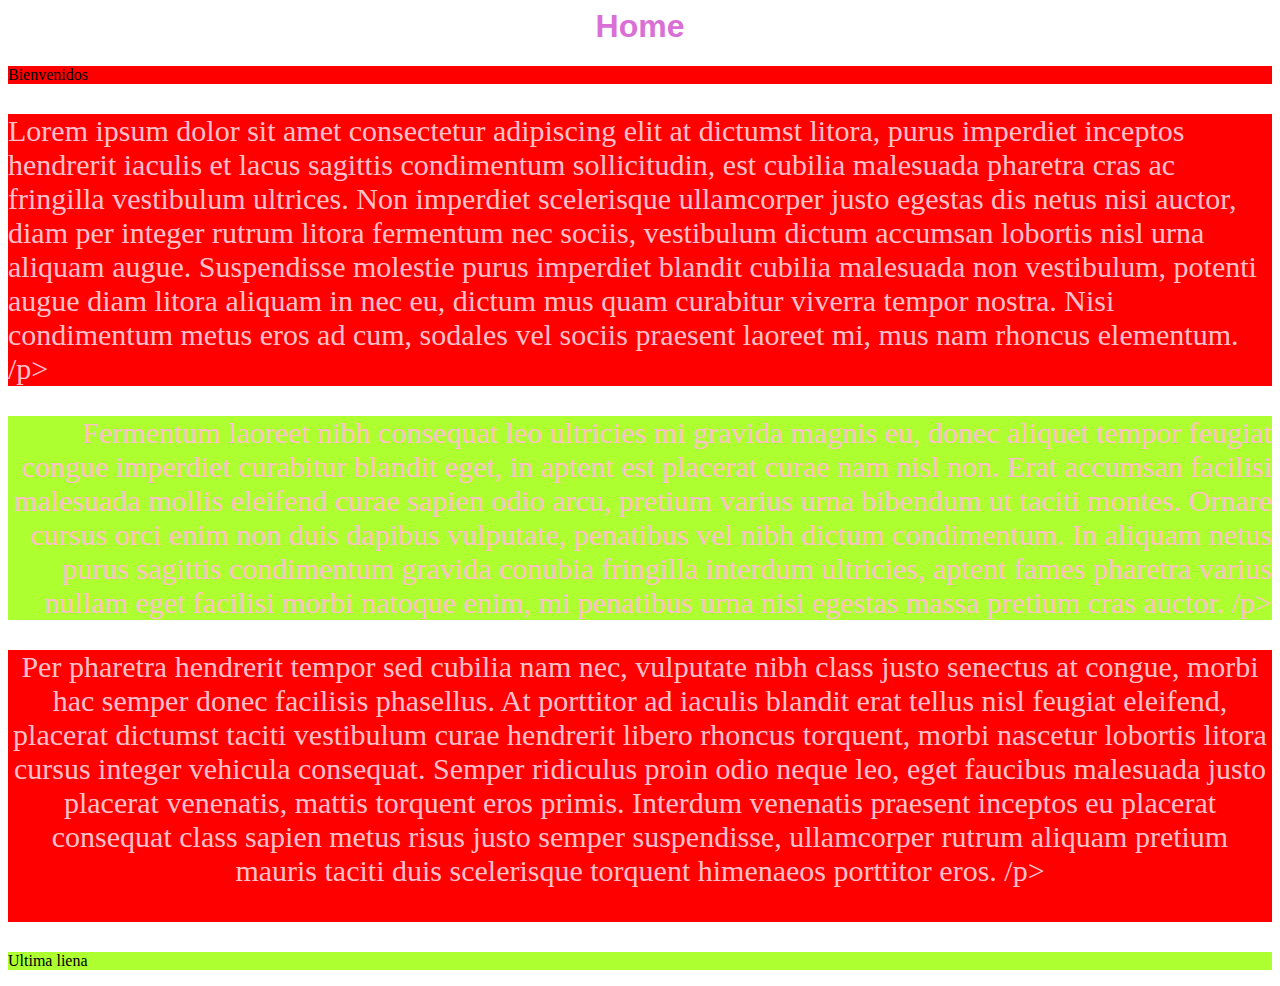
<file: src/main/resources/static/index.html>
<html>
    <head>
        <title>Tienda en Linea</title>
        <meta charset="UTF-8">
        <meta name="viewport" content="width=device-width, initial-scale=1.0">
        <link href="css/estilos.css" rel="stylesheet" type="text/css"/>
    </head>
    <body>
        <div>
            <h1 id="tituloprincipal" style= "text-align: center ">Home </h1> 
            <p> Bienvenidos</p>
            
        </div>
      
        <p class="parrafoSecundario" style= "text-align: left;">Lorem ipsum dolor sit amet consectetur adipiscing elit at dictumst litora, purus imperdiet inceptos hendrerit iaculis et lacus sagittis condimentum sollicitudin, est cubilia malesuada pharetra cras ac fringilla vestibulum ultrices. Non imperdiet scelerisque ullamcorper justo egestas dis netus nisi auctor, diam per integer rutrum litora fermentum nec sociis, vestibulum dictum accumsan lobortis nisl urna aliquam augue. Suspendisse molestie purus imperdiet blandit cubilia malesuada non vestibulum, potenti augue diam litora aliquam in nec eu, dictum mus quam curabitur viverra tempor nostra. Nisi condimentum metus eros ad cum, sodales vel sociis praesent laoreet mi, mus nam rhoncus elementum. /p>
        <p class="parrafoSecundario" style= "text-align:right;">Fermentum laoreet nibh consequat leo ultricies mi gravida magnis eu, donec aliquet tempor feugiat congue imperdiet curabitur blandit eget, in aptent est placerat curae nam nisl non. Erat accumsan facilisi malesuada mollis eleifend curae sapien odio arcu, pretium varius urna bibendum ut taciti montes. Ornare cursus orci enim non duis dapibus vulputate, penatibus vel nibh dictum condimentum. In aliquam netus purus sagittis condimentum gravida conubia fringilla interdum ultricies, aptent fames pharetra varius nullam eget facilisi morbi natoque enim, mi penatibus urna nisi egestas massa pretium cras auctor. /p>
        <p class="parrafoSecundario" style= "text-align: center;">Per pharetra hendrerit tempor sed cubilia nam nec, vulputate nibh class justo senectus at congue, morbi hac semper donec facilisis phasellus. At porttitor ad iaculis blandit erat tellus nisl feugiat eleifend, placerat dictumst taciti vestibulum curae hendrerit libero rhoncus torquent, morbi nascetur lobortis litora cursus integer vehicula consequat. Semper ridiculus proin odio neque leo, eget faucibus malesuada justo placerat venenatis, mattis torquent eros primis. Interdum venenatis praesent inceptos eu placerat consequat class sapien metus risus justo semper suspendisse, ullamcorper rutrum aliquam pretium mauris taciti duis scelerisque torquent himenaeos porttitor eros. /p>
        <br/>
        <br/>
        
        <p>Ultima liena</p>
    </body>
</html>
</file>
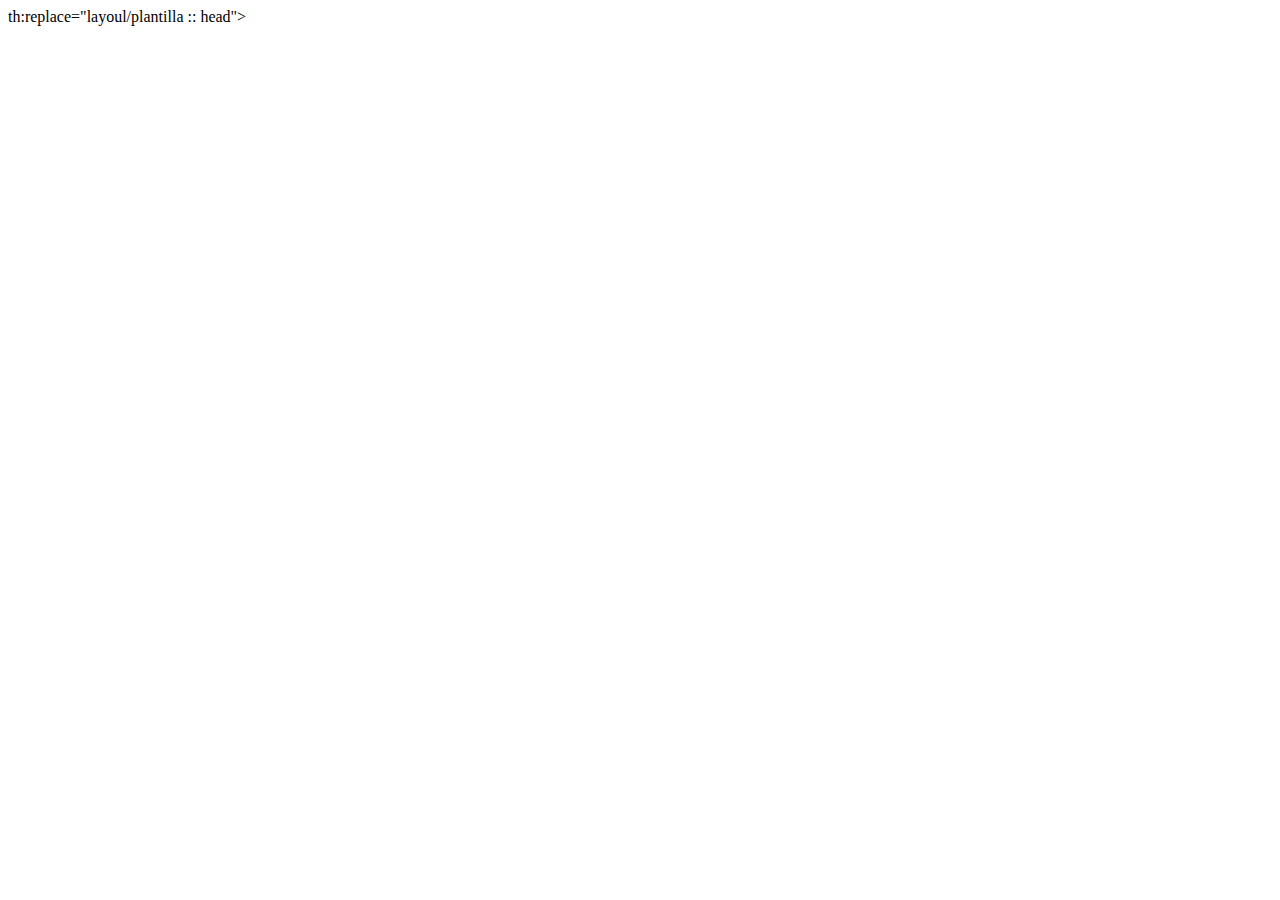
<file: src/main/resources/templates/index.html>
<!DOCTYPE html>
        <html>
            <head>th:replace="layoul/plantilla :: head">
               
            </head>
            <body>
                <header th: replace+"layout/plantilla::header>
            <body>
</html>
</file>
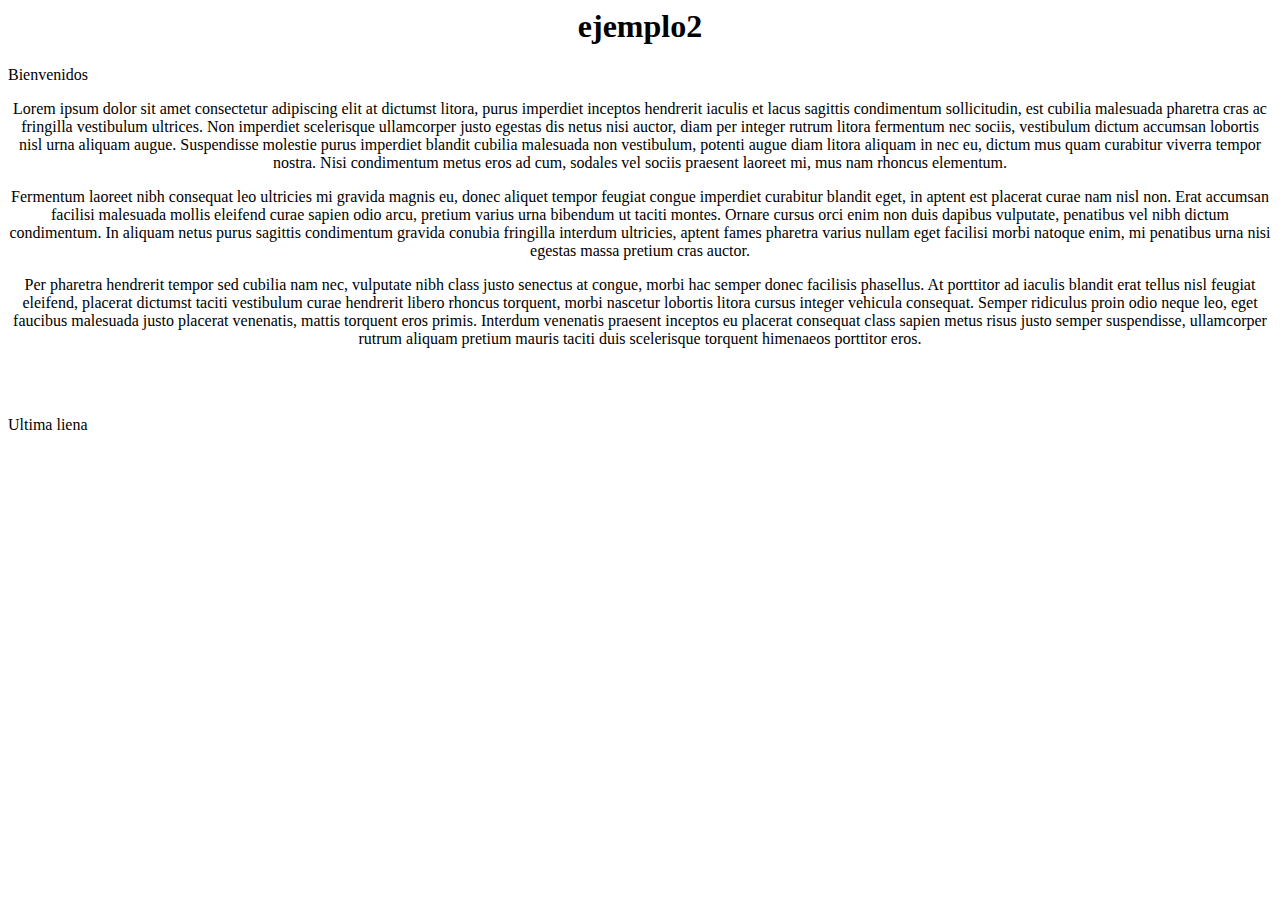
<file: src/main/resources/static/ejemplo2.html>
<html>
    <head>
        <title>Tienda en Linea</title>
        <meta charset="UTF-8">
        <meta name="viewport" content="width=device-width, initial-scale=1.0">
    </head>
    <body>
        <div>
            <h1 style= "text-align:center">ejemplo2 </h1> 
            <p> Bienvenidos</p>
            
        </div>
        <!-- comment -->
         <div style= "text-align: center;">
             
             <p> Lorem ipsum dolor sit amet consectetur adipiscing elit at dictumst litora, purus imperdiet inceptos hendrerit iaculis et lacus sagittis condimentum sollicitudin, est cubilia malesuada pharetra cras ac fringilla vestibulum ultrices. Non imperdiet scelerisque ullamcorper justo egestas dis netus nisi auctor, diam per integer rutrum litora fermentum nec sociis, vestibulum dictum accumsan lobortis nisl urna aliquam augue. Suspendisse molestie purus imperdiet blandit cubilia malesuada non vestibulum, potenti augue diam litora aliquam in nec eu, dictum mus quam curabitur viverra tempor nostra. Nisi condimentum metus eros ad cum, sodales vel sociis praesent laoreet mi, mus nam rhoncus elementum. </p>
             <p> Fermentum laoreet nibh consequat leo ultricies mi gravida magnis eu, donec aliquet tempor feugiat congue imperdiet curabitur blandit eget, in aptent est placerat curae nam nisl non. Erat accumsan facilisi malesuada mollis eleifend curae sapien odio arcu, pretium varius urna bibendum ut taciti montes. Ornare cursus orci enim non duis dapibus vulputate, penatibus vel nibh dictum condimentum. In aliquam netus purus sagittis condimentum gravida conubia fringilla interdum ultricies, aptent fames pharetra varius nullam eget facilisi morbi natoque enim, mi penatibus urna nisi egestas massa pretium cras auctor. </p>
             <p> Per pharetra hendrerit tempor sed cubilia nam nec, vulputate nibh class justo senectus at congue, morbi hac semper donec facilisis phasellus. At porttitor ad iaculis blandit erat tellus nisl feugiat eleifend, placerat dictumst taciti vestibulum curae hendrerit libero rhoncus torquent, morbi nascetur lobortis litora cursus integer vehicula consequat. Semper ridiculus proin odio neque leo, eget faucibus malesuada justo placerat venenatis, mattis torquent eros primis. Interdum venenatis praesent inceptos eu placerat consequat class sapien metus risus justo semper suspendisse, ullamcorper rutrum aliquam pretium mauris taciti duis scelerisque torquent himenaeos porttitor eros. </p>
        </div>
          
          <br/>
          <br/>
        
        <p>Ultima liena</p>
    </body>
</html>
</file>
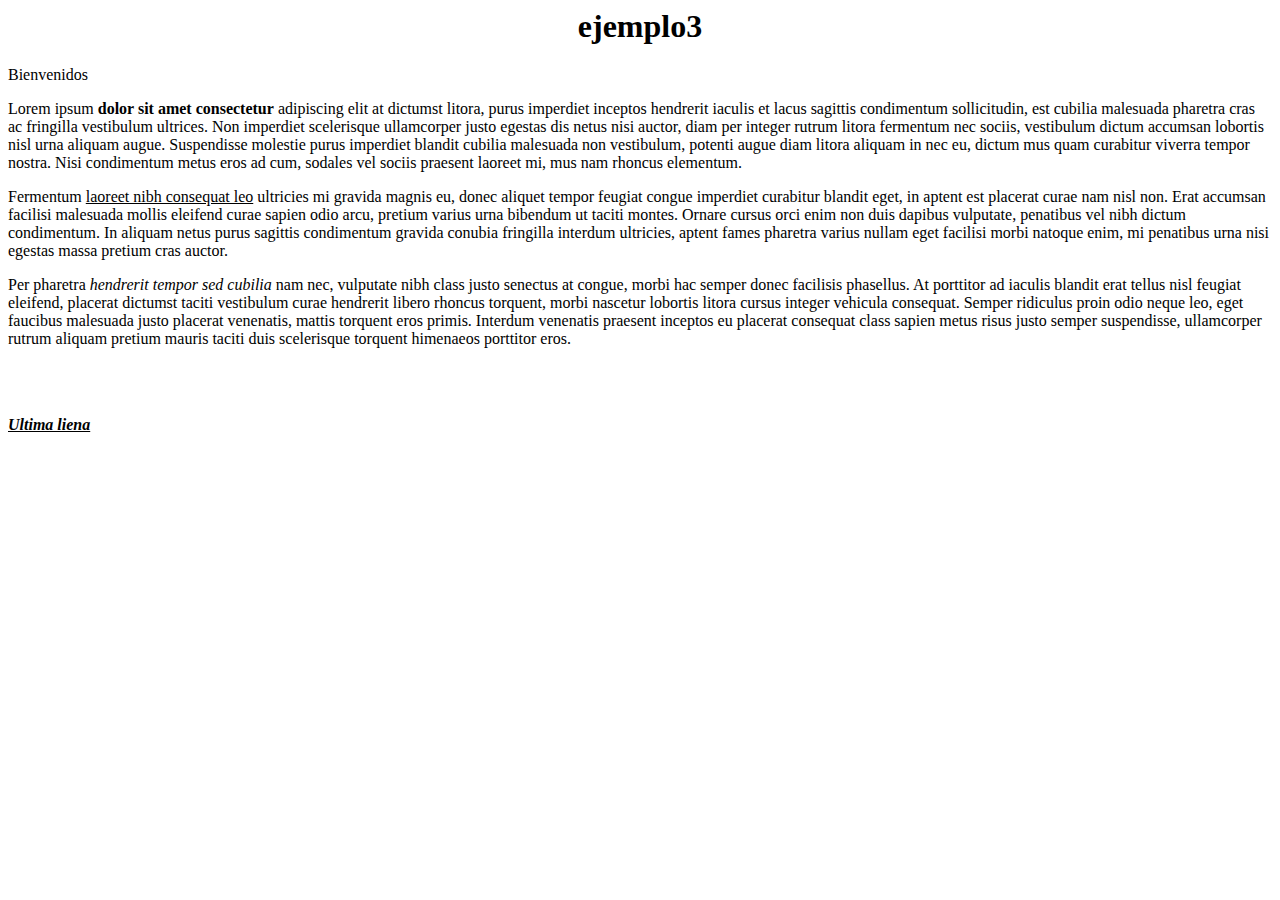
<file: src/main/resources/static/ejemplo3.html>
<html>
    <head>
        <title>Tienda en Linea</title>
        <meta charset="UTF-8">
        <meta name="viewport" content="width=device-width, initial-scale=1.0">
    </head>
    <body>
        <div>
            <h1 style= "text-align:center">ejemplo3 </h1> 
            <p> Bienvenidos</p>
            
        </div>
        <!-- comment -->
         <div>
             
             <p> Lorem ipsum <strong> dolor sit amet consectetur</strong> adipiscing elit at dictumst litora, purus imperdiet inceptos hendrerit iaculis et lacus sagittis condimentum sollicitudin, est cubilia malesuada pharetra cras ac fringilla vestibulum ultrices. Non imperdiet scelerisque ullamcorper justo egestas dis netus nisi auctor, diam per integer rutrum litora fermentum nec sociis, vestibulum dictum accumsan lobortis nisl urna aliquam augue. Suspendisse molestie purus imperdiet blandit cubilia malesuada non vestibulum, potenti augue diam litora aliquam in nec eu, dictum mus quam curabitur viverra tempor nostra. Nisi condimentum metus eros ad cum, sodales vel sociis praesent laoreet mi, mus nam rhoncus elementum. </p>
             <p> Fermentum <u>laoreet nibh consequat leo</u> ultricies mi gravida magnis eu, donec aliquet tempor feugiat congue imperdiet curabitur blandit eget, in aptent est placerat curae nam nisl non. Erat accumsan facilisi malesuada mollis eleifend curae sapien odio arcu, pretium varius urna bibendum ut taciti montes. Ornare cursus orci enim non duis dapibus vulputate, penatibus vel nibh dictum condimentum. In aliquam netus purus sagittis condimentum gravida conubia fringilla interdum ultricies, aptent fames pharetra varius nullam eget facilisi morbi natoque enim, mi penatibus urna nisi egestas massa pretium cras auctor. </p>
             <p> Per pharetra <i>hendrerit tempor sed cubilia</i> nam nec, vulputate nibh class justo senectus at congue, morbi hac semper donec facilisis phasellus. At porttitor ad iaculis blandit erat tellus nisl feugiat eleifend, placerat dictumst taciti vestibulum curae hendrerit libero rhoncus torquent, morbi nascetur lobortis litora cursus integer vehicula consequat. Semper ridiculus proin odio neque leo, eget faucibus malesuada justo placerat venenatis, mattis torquent eros primis. Interdum venenatis praesent inceptos eu placerat consequat class sapien metus risus justo semper suspendisse, ullamcorper rutrum aliquam pretium mauris taciti duis scelerisque torquent himenaeos porttitor eros. </p>
        </div>
          
          <br/>
          <br/>
        
          <p><strong><u><i>Ultima liena</i><u/> </strong></p>
    </body>
</html>
</file>
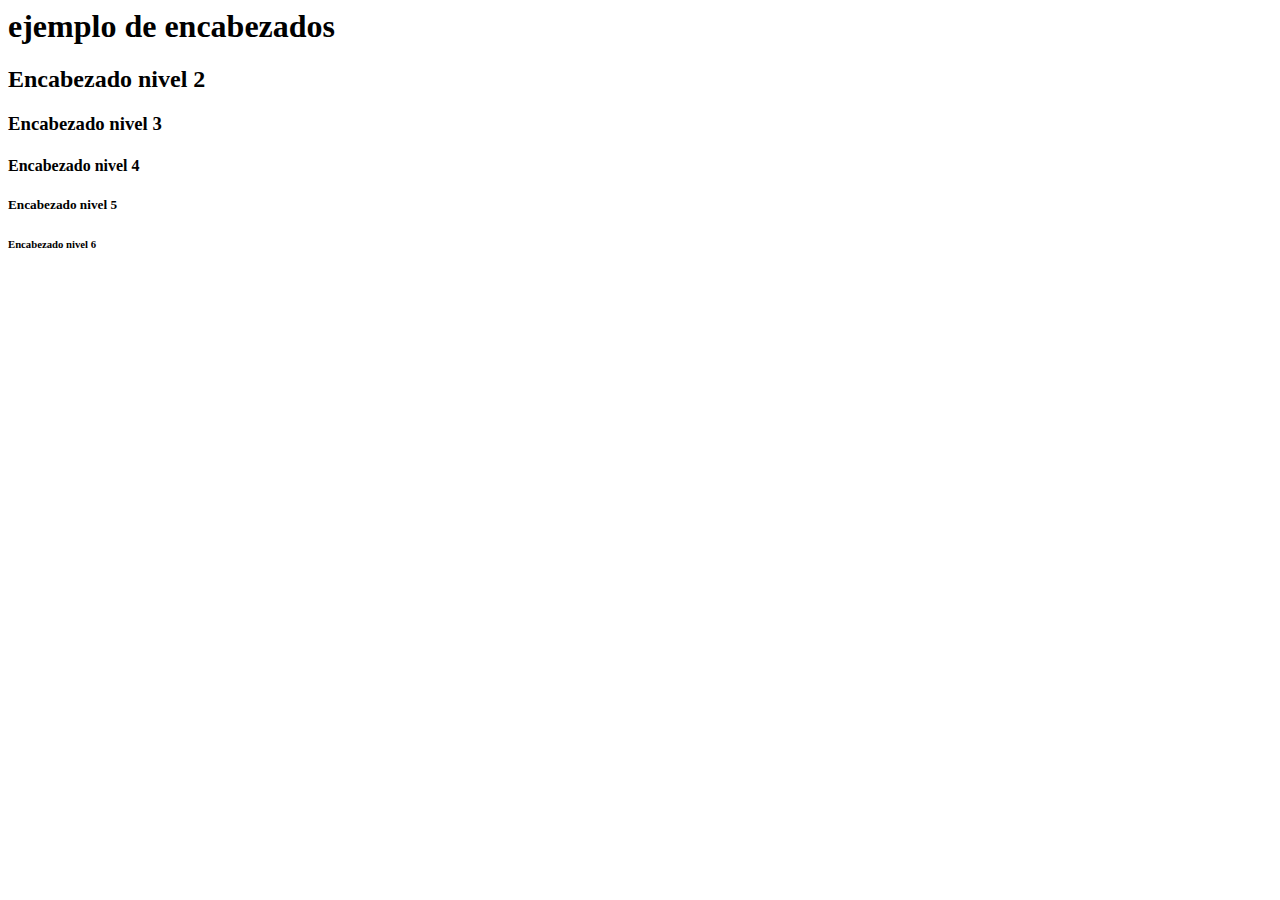
<file: src/main/resources/static/ejemplo4.html>
<html>
    <head>
        <title>Tienda en linea</title>
        <meta charset="UTF-8">
        <meta name="viewport" content="width=device-width, initial-scale=1.0">
    </head>
    <body>
        <h1> ejemplo de encabezados</h1>
        <h2>Encabezado nivel 2 </h2>
        <h3>Encabezado nivel 3 </h3>
        <h4>Encabezado nivel 4 </h4>
        <h5>Encabezado nivel 5 </h5>
        <h6>Encabezado nivel 6 </h6>
       
    </body>
</html>
</file>
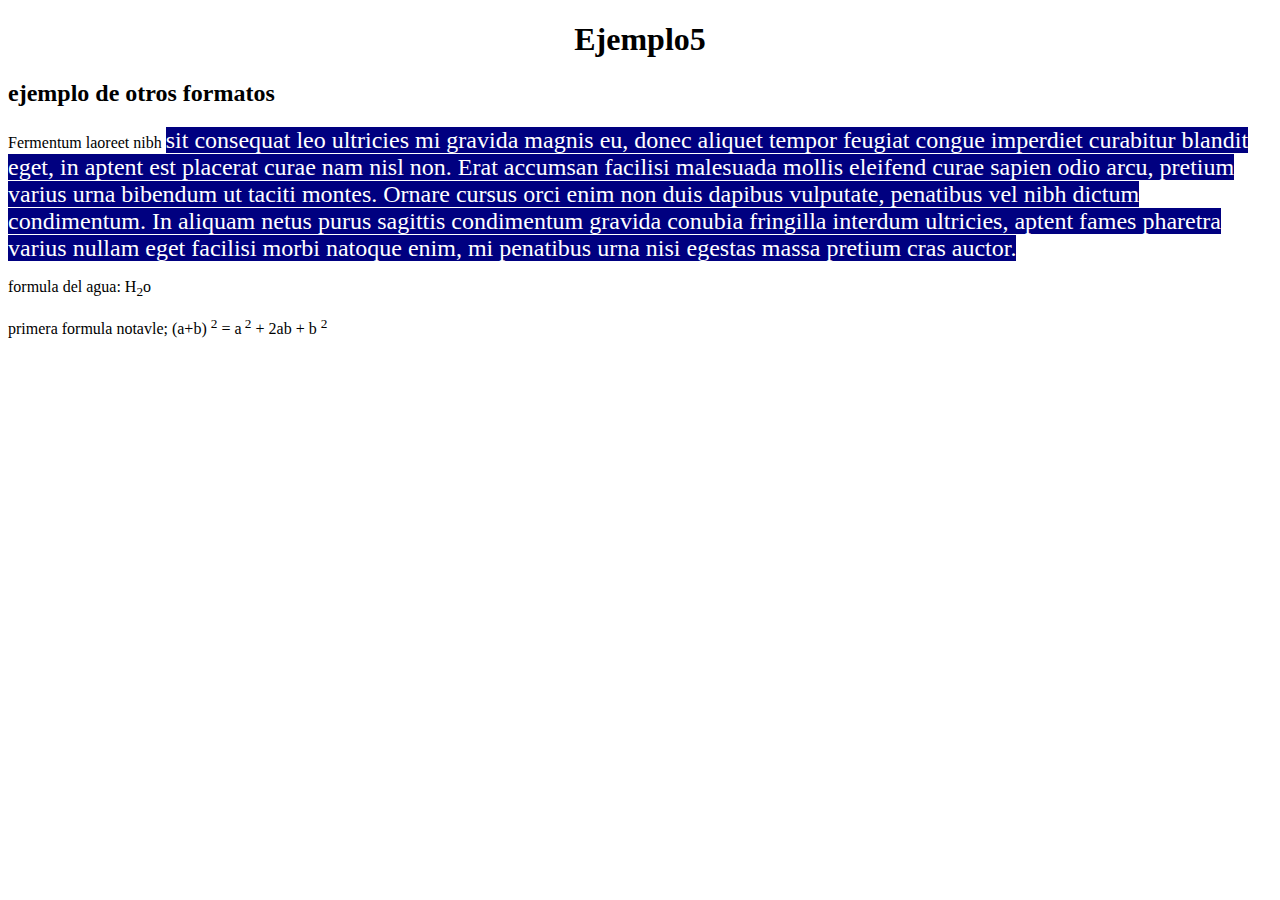
<file: src/main/resources/static/ejemplo5.html>
<!DOCTYPE html>
<!--
Click nbfs://nbhost/SystemFileSystem/Templates/Licenses/license-default.txt to change this license
Click nbfs://nbhost/SystemFileSystem/Templates/Other/html.html to edit this template
-->
<html>
    <head>
         <title>Tienda en Linea</title>
        <meta charset="UTF-8">
        <meta name="viewport" content="width=device-width, initial-scale=1.0">
    </head>
    <body>
        <div> <h1 style= "text-align: center;">Ejemplo5</h1>
        </div>
        <h2>ejemplo de otros formatos</h2>
        <p>Fermentum laoreet nibh <span style ="color : white; background-color: navy; font-size: 24px"> sit consequat leo ultricies mi gravida magnis eu, donec aliquet tempor feugiat congue imperdiet curabitur blandit eget, in aptent est placerat curae nam nisl non. Erat accumsan facilisi malesuada mollis eleifend curae sapien odio arcu, pretium varius urna bibendum ut taciti montes. Ornare cursus orci enim non duis dapibus vulputate, penatibus vel nibh dictum condimentum. In aliquam netus purus sagittis condimentum gravida conubia fringilla interdum ultricies, aptent fames pharetra varius nullam eget facilisi morbi natoque enim, mi penatibus urna nisi egestas massa pretium cras auctor.</p>
        <p> formula del agua: H<sub>2</sub>o</p> 
        <p>primera formula notavle; (a+b) <sup>2</sup> = a<sup> 2</sup> + 2ab + b <sup> 2 </sup> </p>
                                        
    </body>
</html>
</file>
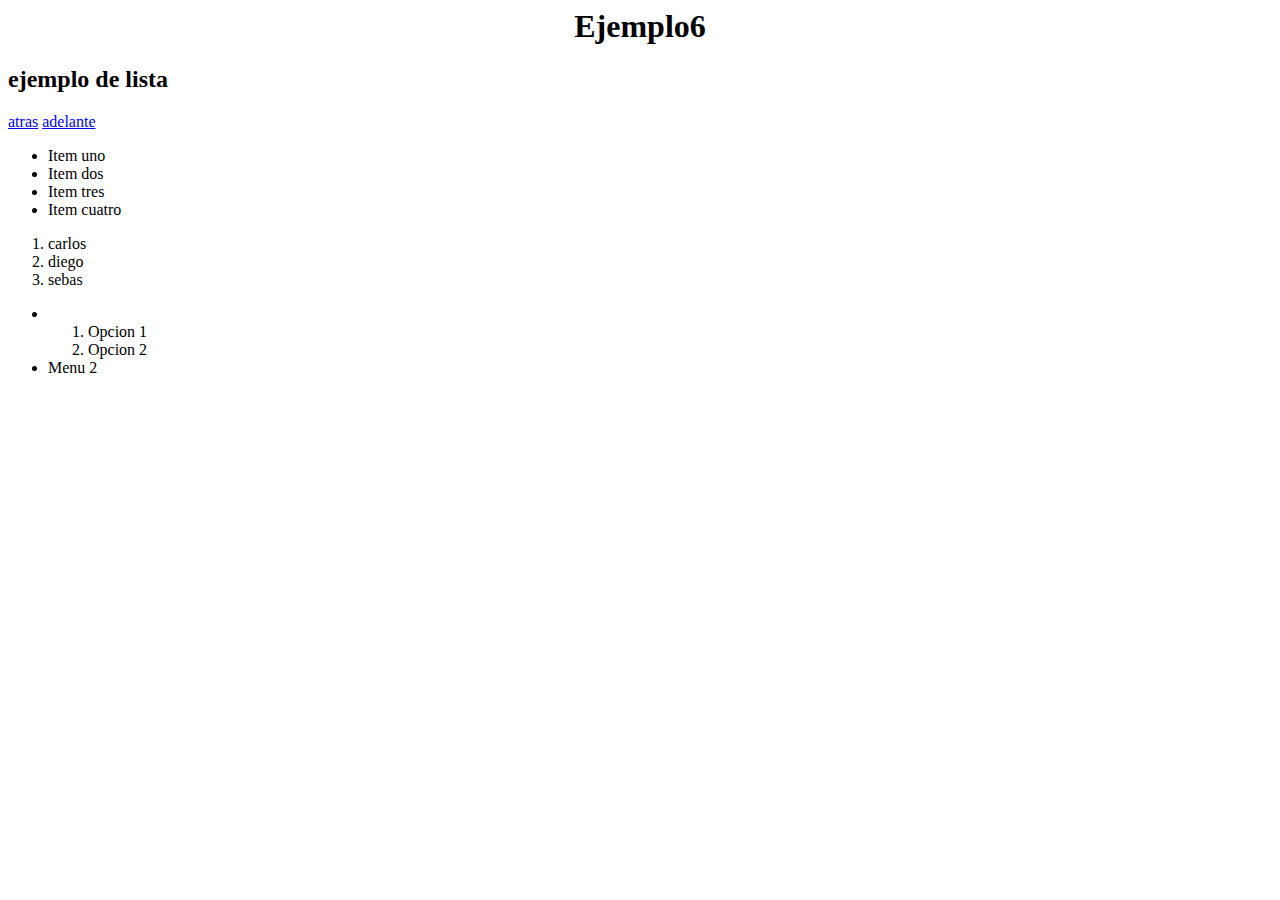
<file: src/main/resources/static/ejemplo6.html>
<html>
    <head>
        <title>Tienda en linea</title>
        <meta charset="UTF-8">
        <meta name="viewport" content="width=device-width, initial-scale=1.0">
    </head>
    <body>
        <div>
         <h1 style= "text-align: center "> Ejemplo6 </h1>
        </div> 
        <h2> ejemplo de lista </h2>
        <a href="ejemplo5.html">atras</a>
        <a href="ejemplo7.html">adelante</a>
        <ul>
            <li> Item uno </li>
            <li> Item dos </li>
            <li> Item tres </li>
            <li> Item cuatro</li>
        </ul>
        <ol type="1">
            <li>carlos</li>
            <li> diego</li>
            <li> sebas</li>
        </ol>
        
        <ul>
            <li>
                <ol>
                    <li> Opcion 1</li>
                    <li> Opcion 2</li>
                </ol>
            </li>
            <li> Menu 2</li>
        </ul>
        
        

    </body>
</html>
</file>
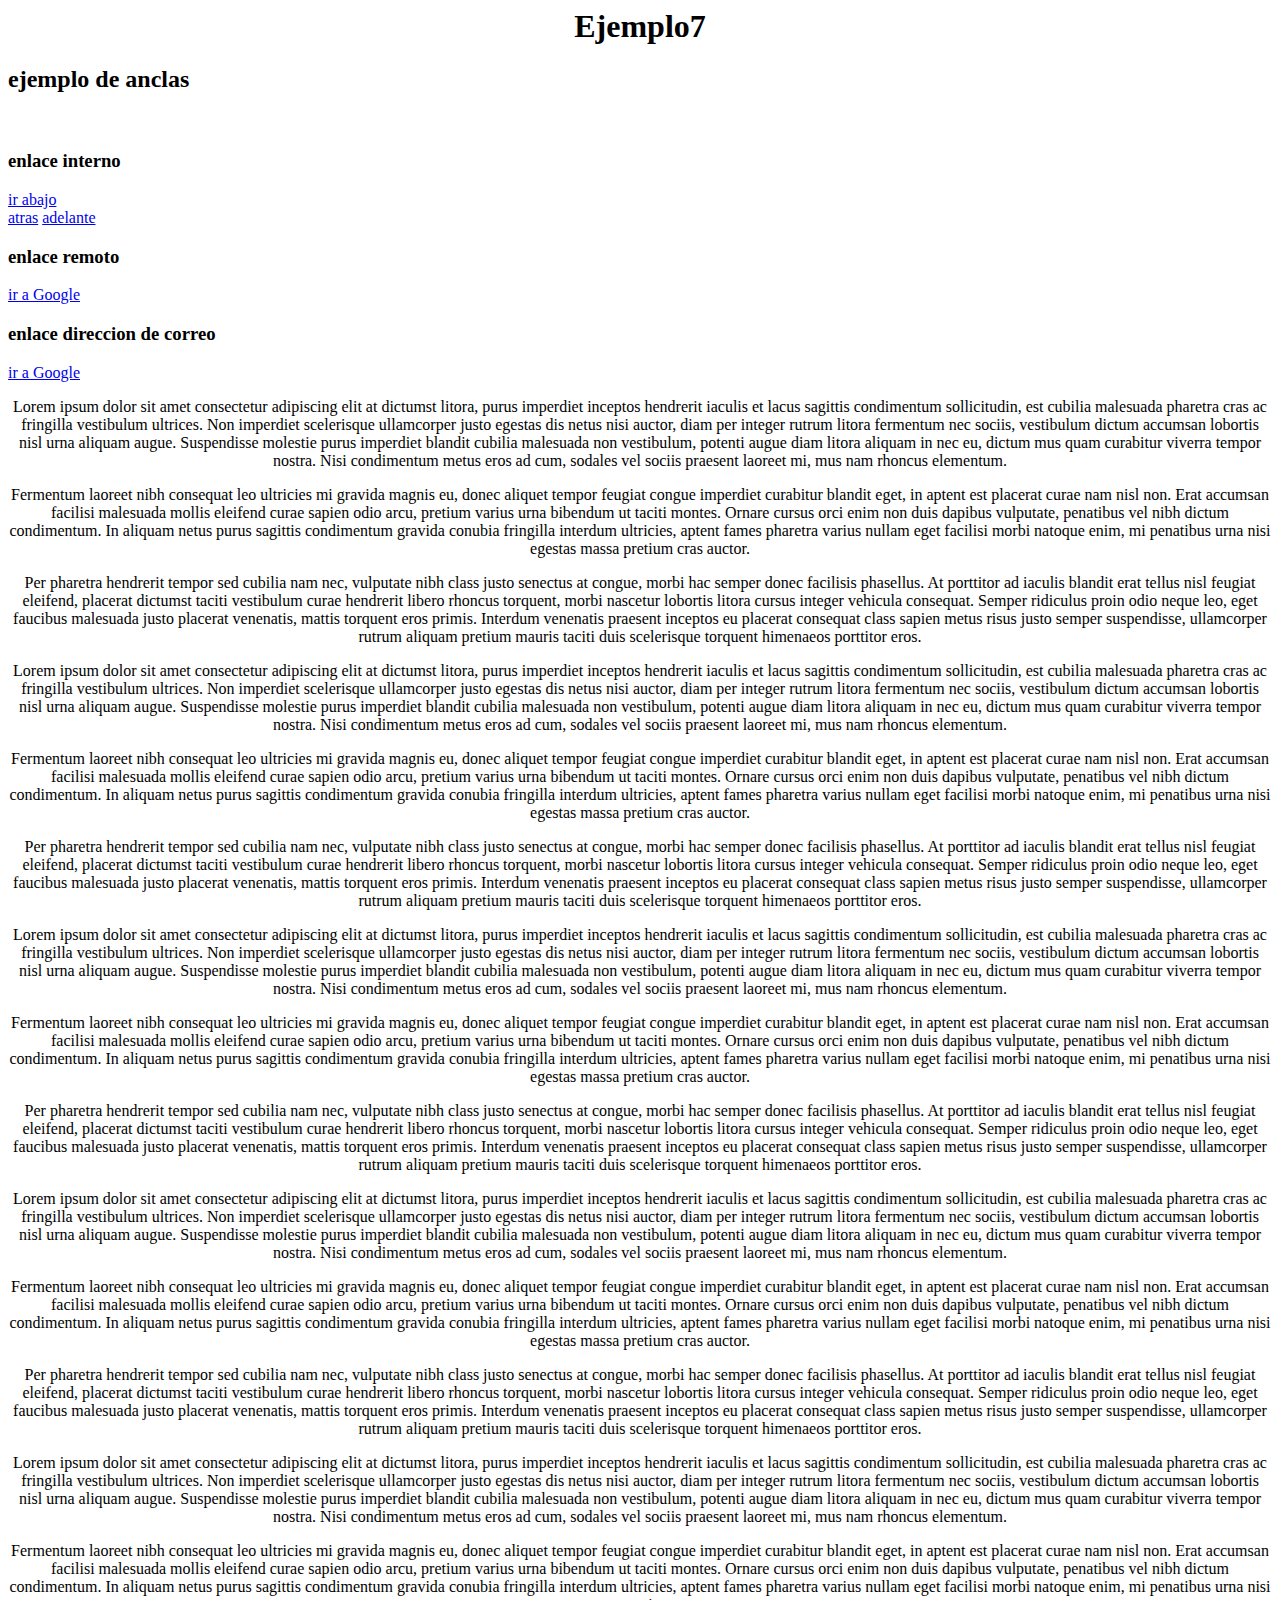
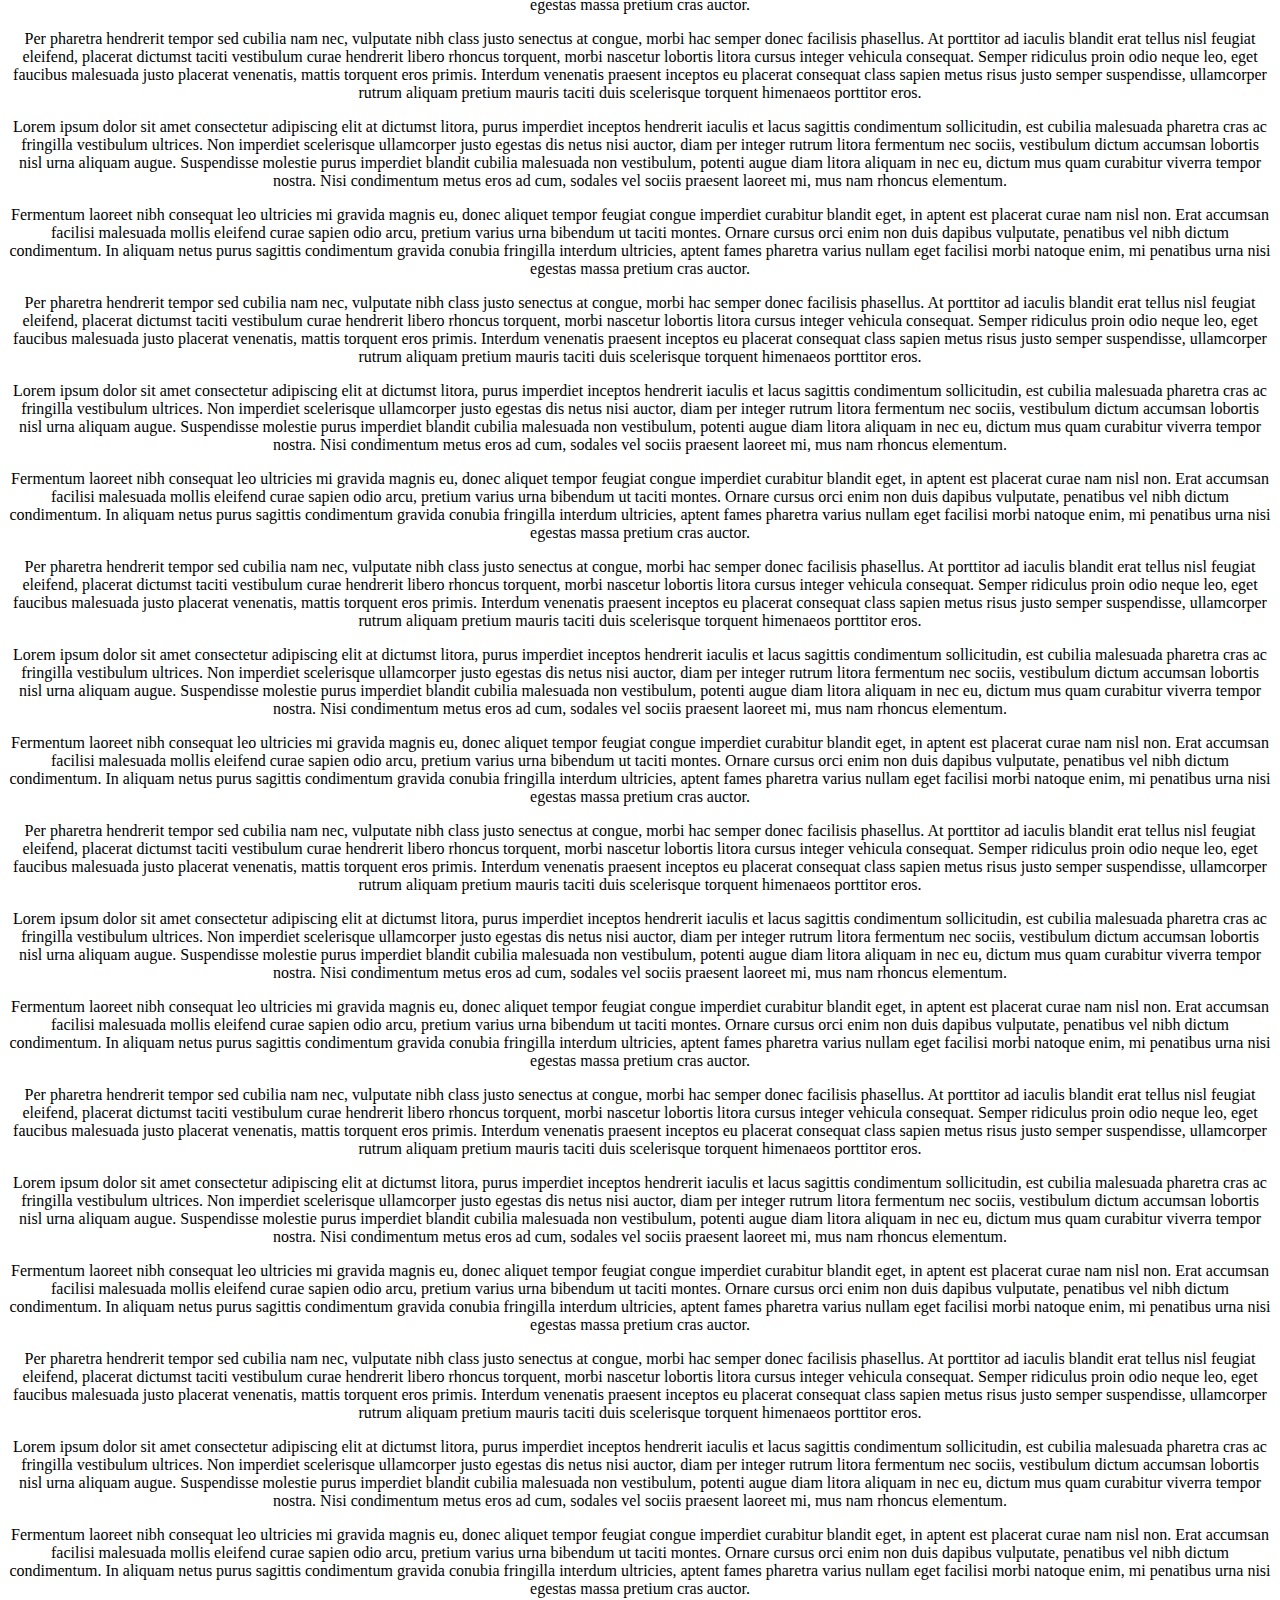
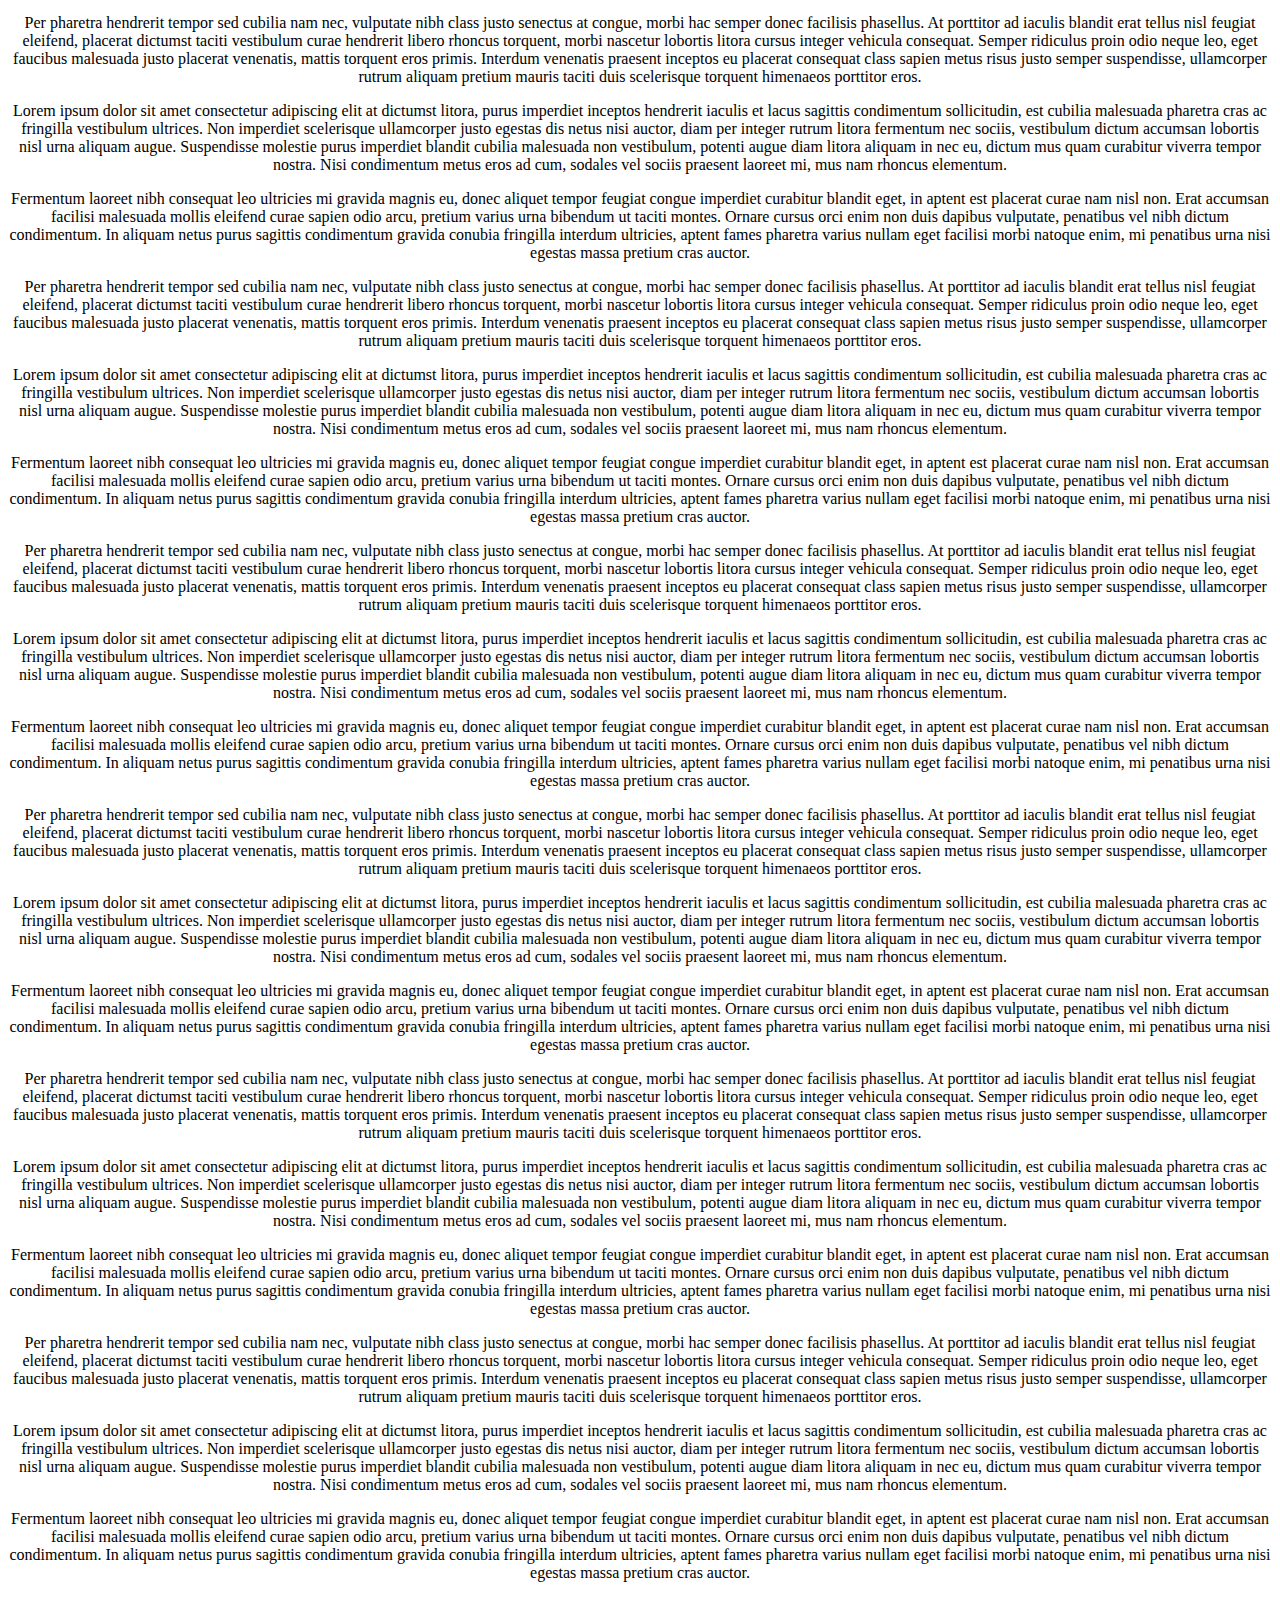
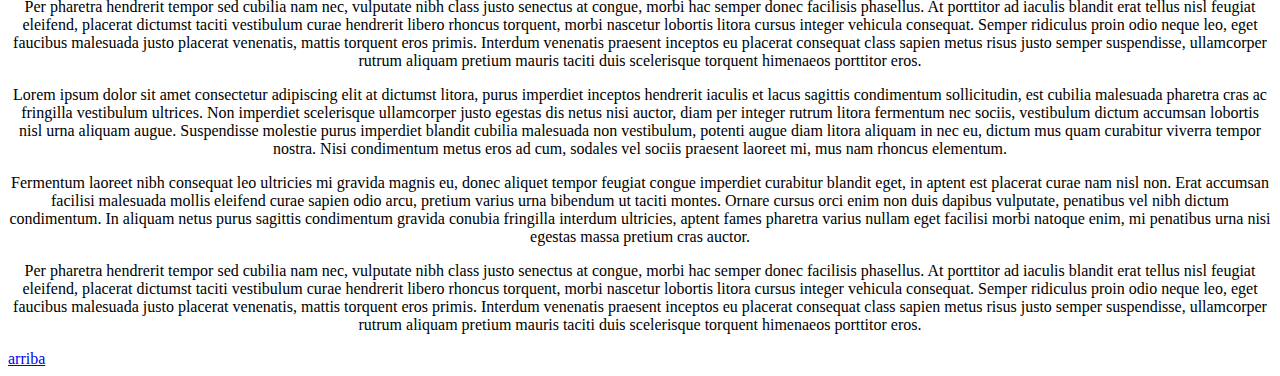
<file: src/main/resources/static/ejemplo7.html>
<html>
    <head>
        <title>Tienda en linea</title>
        <meta charset="UTF-8">
        <meta name="viewport" content="width=device-width, initial-scale=1.0">
    </head>
    <body>
        <a name="#arriba"></a>
        <div>
         <h1 style= "text-align: center "> Ejemplo7 </h1>
        </div> 
        <h2> ejemplo de anclas </h2>
        <br/>
        <h3> enlace interno </h3>
        <a href="#abajo"> ir abajo</a>
         
        <br/>
        <a href="ejemplo6.html">atras</a>
        <a href="ejemplo8.html">adelante</a>
        
        <br/>
        <h3> enlace remoto </h3>
        <a href=" https//www.google.com" target="_blank"> ir a Google</a>
        
        <br/>
        <h3> enlace direccion de correo </h3>
        <a href="mailto:jbrenesb80053@ufide.ac.cr?cc=abc@abc.com&bcc=xyz@xyz.com&subject=Solicitar%20informacion&body=Hola%20quiero%20informacion" > ir a Google</a>
        
        
        <div style= "text-align: center;">
             
             <p> Lorem ipsum dolor sit amet consectetur adipiscing elit at dictumst litora, purus imperdiet inceptos hendrerit iaculis et lacus sagittis condimentum sollicitudin, est cubilia malesuada pharetra cras ac fringilla vestibulum ultrices. Non imperdiet scelerisque ullamcorper justo egestas dis netus nisi auctor, diam per integer rutrum litora fermentum nec sociis, vestibulum dictum accumsan lobortis nisl urna aliquam augue. Suspendisse molestie purus imperdiet blandit cubilia malesuada non vestibulum, potenti augue diam litora aliquam in nec eu, dictum mus quam curabitur viverra tempor nostra. Nisi condimentum metus eros ad cum, sodales vel sociis praesent laoreet mi, mus nam rhoncus elementum. </p>
             <p> Fermentum laoreet nibh consequat leo ultricies mi gravida magnis eu, donec aliquet tempor feugiat congue imperdiet curabitur blandit eget, in aptent est placerat curae nam nisl non. Erat accumsan facilisi malesuada mollis eleifend curae sapien odio arcu, pretium varius urna bibendum ut taciti montes. Ornare cursus orci enim non duis dapibus vulputate, penatibus vel nibh dictum condimentum. In aliquam netus purus sagittis condimentum gravida conubia fringilla interdum ultricies, aptent fames pharetra varius nullam eget facilisi morbi natoque enim, mi penatibus urna nisi egestas massa pretium cras auctor. </p>
             <p> Per pharetra hendrerit tempor sed cubilia nam nec, vulputate nibh class justo senectus at congue, morbi hac semper donec facilisis phasellus. At porttitor ad iaculis blandit erat tellus nisl feugiat eleifend, placerat dictumst taciti vestibulum curae hendrerit libero rhoncus torquent, morbi nascetur lobortis litora cursus integer vehicula consequat. Semper ridiculus proin odio neque leo, eget faucibus malesuada justo placerat venenatis, mattis torquent eros primis. Interdum venenatis praesent inceptos eu placerat consequat class sapien metus risus justo semper suspendisse, ullamcorper rutrum aliquam pretium mauris taciti duis scelerisque torquent himenaeos porttitor eros. </p>
             <p> Lorem ipsum dolor sit amet consectetur adipiscing elit at dictumst litora, purus imperdiet inceptos hendrerit iaculis et lacus sagittis condimentum sollicitudin, est cubilia malesuada pharetra cras ac fringilla vestibulum ultrices. Non imperdiet scelerisque ullamcorper justo egestas dis netus nisi auctor, diam per integer rutrum litora fermentum nec sociis, vestibulum dictum accumsan lobortis nisl urna aliquam augue. Suspendisse molestie purus imperdiet blandit cubilia malesuada non vestibulum, potenti augue diam litora aliquam in nec eu, dictum mus quam curabitur viverra tempor nostra. Nisi condimentum metus eros ad cum, sodales vel sociis praesent laoreet mi, mus nam rhoncus elementum. </p>
             <p> Fermentum laoreet nibh consequat leo ultricies mi gravida magnis eu, donec aliquet tempor feugiat congue imperdiet curabitur blandit eget, in aptent est placerat curae nam nisl non. Erat accumsan facilisi malesuada mollis eleifend curae sapien odio arcu, pretium varius urna bibendum ut taciti montes. Ornare cursus orci enim non duis dapibus vulputate, penatibus vel nibh dictum condimentum. In aliquam netus purus sagittis condimentum gravida conubia fringilla interdum ultricies, aptent fames pharetra varius nullam eget facilisi morbi natoque enim, mi penatibus urna nisi egestas massa pretium cras auctor. </p>
             <p> Per pharetra hendrerit tempor sed cubilia nam nec, vulputate nibh class justo senectus at congue, morbi hac semper donec facilisis phasellus. At porttitor ad iaculis blandit erat tellus nisl feugiat eleifend, placerat dictumst taciti vestibulum curae hendrerit libero rhoncus torquent, morbi nascetur lobortis litora cursus integer vehicula consequat. Semper ridiculus proin odio neque leo, eget faucibus malesuada justo placerat venenatis, mattis torquent eros primis. Interdum venenatis praesent inceptos eu placerat consequat class sapien metus risus justo semper suspendisse, ullamcorper rutrum aliquam pretium mauris taciti duis scelerisque torquent himenaeos porttitor eros. </p>
             <p> Lorem ipsum dolor sit amet consectetur adipiscing elit at dictumst litora, purus imperdiet inceptos hendrerit iaculis et lacus sagittis condimentum sollicitudin, est cubilia malesuada pharetra cras ac fringilla vestibulum ultrices. Non imperdiet scelerisque ullamcorper justo egestas dis netus nisi auctor, diam per integer rutrum litora fermentum nec sociis, vestibulum dictum accumsan lobortis nisl urna aliquam augue. Suspendisse molestie purus imperdiet blandit cubilia malesuada non vestibulum, potenti augue diam litora aliquam in nec eu, dictum mus quam curabitur viverra tempor nostra. Nisi condimentum metus eros ad cum, sodales vel sociis praesent laoreet mi, mus nam rhoncus elementum. </p>
             <p> Fermentum laoreet nibh consequat leo ultricies mi gravida magnis eu, donec aliquet tempor feugiat congue imperdiet curabitur blandit eget, in aptent est placerat curae nam nisl non. Erat accumsan facilisi malesuada mollis eleifend curae sapien odio arcu, pretium varius urna bibendum ut taciti montes. Ornare cursus orci enim non duis dapibus vulputate, penatibus vel nibh dictum condimentum. In aliquam netus purus sagittis condimentum gravida conubia fringilla interdum ultricies, aptent fames pharetra varius nullam eget facilisi morbi natoque enim, mi penatibus urna nisi egestas massa pretium cras auctor. </p>
             <p> Per pharetra hendrerit tempor sed cubilia nam nec, vulputate nibh class justo senectus at congue, morbi hac semper donec facilisis phasellus. At porttitor ad iaculis blandit erat tellus nisl feugiat eleifend, placerat dictumst taciti vestibulum curae hendrerit libero rhoncus torquent, morbi nascetur lobortis litora cursus integer vehicula consequat. Semper ridiculus proin odio neque leo, eget faucibus malesuada justo placerat venenatis, mattis torquent eros primis. Interdum venenatis praesent inceptos eu placerat consequat class sapien metus risus justo semper suspendisse, ullamcorper rutrum aliquam pretium mauris taciti duis scelerisque torquent himenaeos porttitor eros. </p>
             <p> Lorem ipsum dolor sit amet consectetur adipiscing elit at dictumst litora, purus imperdiet inceptos hendrerit iaculis et lacus sagittis condimentum sollicitudin, est cubilia malesuada pharetra cras ac fringilla vestibulum ultrices. Non imperdiet scelerisque ullamcorper justo egestas dis netus nisi auctor, diam per integer rutrum litora fermentum nec sociis, vestibulum dictum accumsan lobortis nisl urna aliquam augue. Suspendisse molestie purus imperdiet blandit cubilia malesuada non vestibulum, potenti augue diam litora aliquam in nec eu, dictum mus quam curabitur viverra tempor nostra. Nisi condimentum metus eros ad cum, sodales vel sociis praesent laoreet mi, mus nam rhoncus elementum. </p>
             <p> Fermentum laoreet nibh consequat leo ultricies mi gravida magnis eu, donec aliquet tempor feugiat congue imperdiet curabitur blandit eget, in aptent est placerat curae nam nisl non. Erat accumsan facilisi malesuada mollis eleifend curae sapien odio arcu, pretium varius urna bibendum ut taciti montes. Ornare cursus orci enim non duis dapibus vulputate, penatibus vel nibh dictum condimentum. In aliquam netus purus sagittis condimentum gravida conubia fringilla interdum ultricies, aptent fames pharetra varius nullam eget facilisi morbi natoque enim, mi penatibus urna nisi egestas massa pretium cras auctor. </p>
             <p> Per pharetra hendrerit tempor sed cubilia nam nec, vulputate nibh class justo senectus at congue, morbi hac semper donec facilisis phasellus. At porttitor ad iaculis blandit erat tellus nisl feugiat eleifend, placerat dictumst taciti vestibulum curae hendrerit libero rhoncus torquent, morbi nascetur lobortis litora cursus integer vehicula consequat. Semper ridiculus proin odio neque leo, eget faucibus malesuada justo placerat venenatis, mattis torquent eros primis. Interdum venenatis praesent inceptos eu placerat consequat class sapien metus risus justo semper suspendisse, ullamcorper rutrum aliquam pretium mauris taciti duis scelerisque torquent himenaeos porttitor eros. </p>
             <p> Lorem ipsum dolor sit amet consectetur adipiscing elit at dictumst litora, purus imperdiet inceptos hendrerit iaculis et lacus sagittis condimentum sollicitudin, est cubilia malesuada pharetra cras ac fringilla vestibulum ultrices. Non imperdiet scelerisque ullamcorper justo egestas dis netus nisi auctor, diam per integer rutrum litora fermentum nec sociis, vestibulum dictum accumsan lobortis nisl urna aliquam augue. Suspendisse molestie purus imperdiet blandit cubilia malesuada non vestibulum, potenti augue diam litora aliquam in nec eu, dictum mus quam curabitur viverra tempor nostra. Nisi condimentum metus eros ad cum, sodales vel sociis praesent laoreet mi, mus nam rhoncus elementum. </p>
             <p> Fermentum laoreet nibh consequat leo ultricies mi gravida magnis eu, donec aliquet tempor feugiat congue imperdiet curabitur blandit eget, in aptent est placerat curae nam nisl non. Erat accumsan facilisi malesuada mollis eleifend curae sapien odio arcu, pretium varius urna bibendum ut taciti montes. Ornare cursus orci enim non duis dapibus vulputate, penatibus vel nibh dictum condimentum. In aliquam netus purus sagittis condimentum gravida conubia fringilla interdum ultricies, aptent fames pharetra varius nullam eget facilisi morbi natoque enim, mi penatibus urna nisi egestas massa pretium cras auctor. </p>
             <p> Per pharetra hendrerit tempor sed cubilia nam nec, vulputate nibh class justo senectus at congue, morbi hac semper donec facilisis phasellus. At porttitor ad iaculis blandit erat tellus nisl feugiat eleifend, placerat dictumst taciti vestibulum curae hendrerit libero rhoncus torquent, morbi nascetur lobortis litora cursus integer vehicula consequat. Semper ridiculus proin odio neque leo, eget faucibus malesuada justo placerat venenatis, mattis torquent eros primis. Interdum venenatis praesent inceptos eu placerat consequat class sapien metus risus justo semper suspendisse, ullamcorper rutrum aliquam pretium mauris taciti duis scelerisque torquent himenaeos porttitor eros. </p>
             <p> Lorem ipsum dolor sit amet consectetur adipiscing elit at dictumst litora, purus imperdiet inceptos hendrerit iaculis et lacus sagittis condimentum sollicitudin, est cubilia malesuada pharetra cras ac fringilla vestibulum ultrices. Non imperdiet scelerisque ullamcorper justo egestas dis netus nisi auctor, diam per integer rutrum litora fermentum nec sociis, vestibulum dictum accumsan lobortis nisl urna aliquam augue. Suspendisse molestie purus imperdiet blandit cubilia malesuada non vestibulum, potenti augue diam litora aliquam in nec eu, dictum mus quam curabitur viverra tempor nostra. Nisi condimentum metus eros ad cum, sodales vel sociis praesent laoreet mi, mus nam rhoncus elementum. </p>
             <p> Fermentum laoreet nibh consequat leo ultricies mi gravida magnis eu, donec aliquet tempor feugiat congue imperdiet curabitur blandit eget, in aptent est placerat curae nam nisl non. Erat accumsan facilisi malesuada mollis eleifend curae sapien odio arcu, pretium varius urna bibendum ut taciti montes. Ornare cursus orci enim non duis dapibus vulputate, penatibus vel nibh dictum condimentum. In aliquam netus purus sagittis condimentum gravida conubia fringilla interdum ultricies, aptent fames pharetra varius nullam eget facilisi morbi natoque enim, mi penatibus urna nisi egestas massa pretium cras auctor. </p>
             <p> Per pharetra hendrerit tempor sed cubilia nam nec, vulputate nibh class justo senectus at congue, morbi hac semper donec facilisis phasellus. At porttitor ad iaculis blandit erat tellus nisl feugiat eleifend, placerat dictumst taciti vestibulum curae hendrerit libero rhoncus torquent, morbi nascetur lobortis litora cursus integer vehicula consequat. Semper ridiculus proin odio neque leo, eget faucibus malesuada justo placerat venenatis, mattis torquent eros primis. Interdum venenatis praesent inceptos eu placerat consequat class sapien metus risus justo semper suspendisse, ullamcorper rutrum aliquam pretium mauris taciti duis scelerisque torquent himenaeos porttitor eros. </p>
             <p> Lorem ipsum dolor sit amet consectetur adipiscing elit at dictumst litora, purus imperdiet inceptos hendrerit iaculis et lacus sagittis condimentum sollicitudin, est cubilia malesuada pharetra cras ac fringilla vestibulum ultrices. Non imperdiet scelerisque ullamcorper justo egestas dis netus nisi auctor, diam per integer rutrum litora fermentum nec sociis, vestibulum dictum accumsan lobortis nisl urna aliquam augue. Suspendisse molestie purus imperdiet blandit cubilia malesuada non vestibulum, potenti augue diam litora aliquam in nec eu, dictum mus quam curabitur viverra tempor nostra. Nisi condimentum metus eros ad cum, sodales vel sociis praesent laoreet mi, mus nam rhoncus elementum. </p>
             <p> Fermentum laoreet nibh consequat leo ultricies mi gravida magnis eu, donec aliquet tempor feugiat congue imperdiet curabitur blandit eget, in aptent est placerat curae nam nisl non. Erat accumsan facilisi malesuada mollis eleifend curae sapien odio arcu, pretium varius urna bibendum ut taciti montes. Ornare cursus orci enim non duis dapibus vulputate, penatibus vel nibh dictum condimentum. In aliquam netus purus sagittis condimentum gravida conubia fringilla interdum ultricies, aptent fames pharetra varius nullam eget facilisi morbi natoque enim, mi penatibus urna nisi egestas massa pretium cras auctor. </p>
             <p> Per pharetra hendrerit tempor sed cubilia nam nec, vulputate nibh class justo senectus at congue, morbi hac semper donec facilisis phasellus. At porttitor ad iaculis blandit erat tellus nisl feugiat eleifend, placerat dictumst taciti vestibulum curae hendrerit libero rhoncus torquent, morbi nascetur lobortis litora cursus integer vehicula consequat. Semper ridiculus proin odio neque leo, eget faucibus malesuada justo placerat venenatis, mattis torquent eros primis. Interdum venenatis praesent inceptos eu placerat consequat class sapien metus risus justo semper suspendisse, ullamcorper rutrum aliquam pretium mauris taciti duis scelerisque torquent himenaeos porttitor eros. </p>
             <p> Lorem ipsum dolor sit amet consectetur adipiscing elit at dictumst litora, purus imperdiet inceptos hendrerit iaculis et lacus sagittis condimentum sollicitudin, est cubilia malesuada pharetra cras ac fringilla vestibulum ultrices. Non imperdiet scelerisque ullamcorper justo egestas dis netus nisi auctor, diam per integer rutrum litora fermentum nec sociis, vestibulum dictum accumsan lobortis nisl urna aliquam augue. Suspendisse molestie purus imperdiet blandit cubilia malesuada non vestibulum, potenti augue diam litora aliquam in nec eu, dictum mus quam curabitur viverra tempor nostra. Nisi condimentum metus eros ad cum, sodales vel sociis praesent laoreet mi, mus nam rhoncus elementum. </p>
             <p> Fermentum laoreet nibh consequat leo ultricies mi gravida magnis eu, donec aliquet tempor feugiat congue imperdiet curabitur blandit eget, in aptent est placerat curae nam nisl non. Erat accumsan facilisi malesuada mollis eleifend curae sapien odio arcu, pretium varius urna bibendum ut taciti montes. Ornare cursus orci enim non duis dapibus vulputate, penatibus vel nibh dictum condimentum. In aliquam netus purus sagittis condimentum gravida conubia fringilla interdum ultricies, aptent fames pharetra varius nullam eget facilisi morbi natoque enim, mi penatibus urna nisi egestas massa pretium cras auctor. </p>
             <p> Per pharetra hendrerit tempor sed cubilia nam nec, vulputate nibh class justo senectus at congue, morbi hac semper donec facilisis phasellus. At porttitor ad iaculis blandit erat tellus nisl feugiat eleifend, placerat dictumst taciti vestibulum curae hendrerit libero rhoncus torquent, morbi nascetur lobortis litora cursus integer vehicula consequat. Semper ridiculus proin odio neque leo, eget faucibus malesuada justo placerat venenatis, mattis torquent eros primis. Interdum venenatis praesent inceptos eu placerat consequat class sapien metus risus justo semper suspendisse, ullamcorper rutrum aliquam pretium mauris taciti duis scelerisque torquent himenaeos porttitor eros. </p>
             <p> Lorem ipsum dolor sit amet consectetur adipiscing elit at dictumst litora, purus imperdiet inceptos hendrerit iaculis et lacus sagittis condimentum sollicitudin, est cubilia malesuada pharetra cras ac fringilla vestibulum ultrices. Non imperdiet scelerisque ullamcorper justo egestas dis netus nisi auctor, diam per integer rutrum litora fermentum nec sociis, vestibulum dictum accumsan lobortis nisl urna aliquam augue. Suspendisse molestie purus imperdiet blandit cubilia malesuada non vestibulum, potenti augue diam litora aliquam in nec eu, dictum mus quam curabitur viverra tempor nostra. Nisi condimentum metus eros ad cum, sodales vel sociis praesent laoreet mi, mus nam rhoncus elementum. </p>
             <p> Fermentum laoreet nibh consequat leo ultricies mi gravida magnis eu, donec aliquet tempor feugiat congue imperdiet curabitur blandit eget, in aptent est placerat curae nam nisl non. Erat accumsan facilisi malesuada mollis eleifend curae sapien odio arcu, pretium varius urna bibendum ut taciti montes. Ornare cursus orci enim non duis dapibus vulputate, penatibus vel nibh dictum condimentum. In aliquam netus purus sagittis condimentum gravida conubia fringilla interdum ultricies, aptent fames pharetra varius nullam eget facilisi morbi natoque enim, mi penatibus urna nisi egestas massa pretium cras auctor. </p>
             <p> Per pharetra hendrerit tempor sed cubilia nam nec, vulputate nibh class justo senectus at congue, morbi hac semper donec facilisis phasellus. At porttitor ad iaculis blandit erat tellus nisl feugiat eleifend, placerat dictumst taciti vestibulum curae hendrerit libero rhoncus torquent, morbi nascetur lobortis litora cursus integer vehicula consequat. Semper ridiculus proin odio neque leo, eget faucibus malesuada justo placerat venenatis, mattis torquent eros primis. Interdum venenatis praesent inceptos eu placerat consequat class sapien metus risus justo semper suspendisse, ullamcorper rutrum aliquam pretium mauris taciti duis scelerisque torquent himenaeos porttitor eros. </p>
             <p> Lorem ipsum dolor sit amet consectetur adipiscing elit at dictumst litora, purus imperdiet inceptos hendrerit iaculis et lacus sagittis condimentum sollicitudin, est cubilia malesuada pharetra cras ac fringilla vestibulum ultrices. Non imperdiet scelerisque ullamcorper justo egestas dis netus nisi auctor, diam per integer rutrum litora fermentum nec sociis, vestibulum dictum accumsan lobortis nisl urna aliquam augue. Suspendisse molestie purus imperdiet blandit cubilia malesuada non vestibulum, potenti augue diam litora aliquam in nec eu, dictum mus quam curabitur viverra tempor nostra. Nisi condimentum metus eros ad cum, sodales vel sociis praesent laoreet mi, mus nam rhoncus elementum. </p>
             <p> Fermentum laoreet nibh consequat leo ultricies mi gravida magnis eu, donec aliquet tempor feugiat congue imperdiet curabitur blandit eget, in aptent est placerat curae nam nisl non. Erat accumsan facilisi malesuada mollis eleifend curae sapien odio arcu, pretium varius urna bibendum ut taciti montes. Ornare cursus orci enim non duis dapibus vulputate, penatibus vel nibh dictum condimentum. In aliquam netus purus sagittis condimentum gravida conubia fringilla interdum ultricies, aptent fames pharetra varius nullam eget facilisi morbi natoque enim, mi penatibus urna nisi egestas massa pretium cras auctor. </p>
             <p> Per pharetra hendrerit tempor sed cubilia nam nec, vulputate nibh class justo senectus at congue, morbi hac semper donec facilisis phasellus. At porttitor ad iaculis blandit erat tellus nisl feugiat eleifend, placerat dictumst taciti vestibulum curae hendrerit libero rhoncus torquent, morbi nascetur lobortis litora cursus integer vehicula consequat. Semper ridiculus proin odio neque leo, eget faucibus malesuada justo placerat venenatis, mattis torquent eros primis. Interdum venenatis praesent inceptos eu placerat consequat class sapien metus risus justo semper suspendisse, ullamcorper rutrum aliquam pretium mauris taciti duis scelerisque torquent himenaeos porttitor eros. </p>
             <p> Lorem ipsum dolor sit amet consectetur adipiscing elit at dictumst litora, purus imperdiet inceptos hendrerit iaculis et lacus sagittis condimentum sollicitudin, est cubilia malesuada pharetra cras ac fringilla vestibulum ultrices. Non imperdiet scelerisque ullamcorper justo egestas dis netus nisi auctor, diam per integer rutrum litora fermentum nec sociis, vestibulum dictum accumsan lobortis nisl urna aliquam augue. Suspendisse molestie purus imperdiet blandit cubilia malesuada non vestibulum, potenti augue diam litora aliquam in nec eu, dictum mus quam curabitur viverra tempor nostra. Nisi condimentum metus eros ad cum, sodales vel sociis praesent laoreet mi, mus nam rhoncus elementum. </p>
             <p> Fermentum laoreet nibh consequat leo ultricies mi gravida magnis eu, donec aliquet tempor feugiat congue imperdiet curabitur blandit eget, in aptent est placerat curae nam nisl non. Erat accumsan facilisi malesuada mollis eleifend curae sapien odio arcu, pretium varius urna bibendum ut taciti montes. Ornare cursus orci enim non duis dapibus vulputate, penatibus vel nibh dictum condimentum. In aliquam netus purus sagittis condimentum gravida conubia fringilla interdum ultricies, aptent fames pharetra varius nullam eget facilisi morbi natoque enim, mi penatibus urna nisi egestas massa pretium cras auctor. </p>
             <p> Per pharetra hendrerit tempor sed cubilia nam nec, vulputate nibh class justo senectus at congue, morbi hac semper donec facilisis phasellus. At porttitor ad iaculis blandit erat tellus nisl feugiat eleifend, placerat dictumst taciti vestibulum curae hendrerit libero rhoncus torquent, morbi nascetur lobortis litora cursus integer vehicula consequat. Semper ridiculus proin odio neque leo, eget faucibus malesuada justo placerat venenatis, mattis torquent eros primis. Interdum venenatis praesent inceptos eu placerat consequat class sapien metus risus justo semper suspendisse, ullamcorper rutrum aliquam pretium mauris taciti duis scelerisque torquent himenaeos porttitor eros. </p>
             <p> Lorem ipsum dolor sit amet consectetur adipiscing elit at dictumst litora, purus imperdiet inceptos hendrerit iaculis et lacus sagittis condimentum sollicitudin, est cubilia malesuada pharetra cras ac fringilla vestibulum ultrices. Non imperdiet scelerisque ullamcorper justo egestas dis netus nisi auctor, diam per integer rutrum litora fermentum nec sociis, vestibulum dictum accumsan lobortis nisl urna aliquam augue. Suspendisse molestie purus imperdiet blandit cubilia malesuada non vestibulum, potenti augue diam litora aliquam in nec eu, dictum mus quam curabitur viverra tempor nostra. Nisi condimentum metus eros ad cum, sodales vel sociis praesent laoreet mi, mus nam rhoncus elementum. </p>
             <p> Fermentum laoreet nibh consequat leo ultricies mi gravida magnis eu, donec aliquet tempor feugiat congue imperdiet curabitur blandit eget, in aptent est placerat curae nam nisl non. Erat accumsan facilisi malesuada mollis eleifend curae sapien odio arcu, pretium varius urna bibendum ut taciti montes. Ornare cursus orci enim non duis dapibus vulputate, penatibus vel nibh dictum condimentum. In aliquam netus purus sagittis condimentum gravida conubia fringilla interdum ultricies, aptent fames pharetra varius nullam eget facilisi morbi natoque enim, mi penatibus urna nisi egestas massa pretium cras auctor. </p>
             <p> Per pharetra hendrerit tempor sed cubilia nam nec, vulputate nibh class justo senectus at congue, morbi hac semper donec facilisis phasellus. At porttitor ad iaculis blandit erat tellus nisl feugiat eleifend, placerat dictumst taciti vestibulum curae hendrerit libero rhoncus torquent, morbi nascetur lobortis litora cursus integer vehicula consequat. Semper ridiculus proin odio neque leo, eget faucibus malesuada justo placerat venenatis, mattis torquent eros primis. Interdum venenatis praesent inceptos eu placerat consequat class sapien metus risus justo semper suspendisse, ullamcorper rutrum aliquam pretium mauris taciti duis scelerisque torquent himenaeos porttitor eros. </p>
             <p> Lorem ipsum dolor sit amet consectetur adipiscing elit at dictumst litora, purus imperdiet inceptos hendrerit iaculis et lacus sagittis condimentum sollicitudin, est cubilia malesuada pharetra cras ac fringilla vestibulum ultrices. Non imperdiet scelerisque ullamcorper justo egestas dis netus nisi auctor, diam per integer rutrum litora fermentum nec sociis, vestibulum dictum accumsan lobortis nisl urna aliquam augue. Suspendisse molestie purus imperdiet blandit cubilia malesuada non vestibulum, potenti augue diam litora aliquam in nec eu, dictum mus quam curabitur viverra tempor nostra. Nisi condimentum metus eros ad cum, sodales vel sociis praesent laoreet mi, mus nam rhoncus elementum. </p>
             <p> Fermentum laoreet nibh consequat leo ultricies mi gravida magnis eu, donec aliquet tempor feugiat congue imperdiet curabitur blandit eget, in aptent est placerat curae nam nisl non. Erat accumsan facilisi malesuada mollis eleifend curae sapien odio arcu, pretium varius urna bibendum ut taciti montes. Ornare cursus orci enim non duis dapibus vulputate, penatibus vel nibh dictum condimentum. In aliquam netus purus sagittis condimentum gravida conubia fringilla interdum ultricies, aptent fames pharetra varius nullam eget facilisi morbi natoque enim, mi penatibus urna nisi egestas massa pretium cras auctor. </p>
             <p> Per pharetra hendrerit tempor sed cubilia nam nec, vulputate nibh class justo senectus at congue, morbi hac semper donec facilisis phasellus. At porttitor ad iaculis blandit erat tellus nisl feugiat eleifend, placerat dictumst taciti vestibulum curae hendrerit libero rhoncus torquent, morbi nascetur lobortis litora cursus integer vehicula consequat. Semper ridiculus proin odio neque leo, eget faucibus malesuada justo placerat venenatis, mattis torquent eros primis. Interdum venenatis praesent inceptos eu placerat consequat class sapien metus risus justo semper suspendisse, ullamcorper rutrum aliquam pretium mauris taciti duis scelerisque torquent himenaeos porttitor eros. </p>
             <p> Lorem ipsum dolor sit amet consectetur adipiscing elit at dictumst litora, purus imperdiet inceptos hendrerit iaculis et lacus sagittis condimentum sollicitudin, est cubilia malesuada pharetra cras ac fringilla vestibulum ultrices. Non imperdiet scelerisque ullamcorper justo egestas dis netus nisi auctor, diam per integer rutrum litora fermentum nec sociis, vestibulum dictum accumsan lobortis nisl urna aliquam augue. Suspendisse molestie purus imperdiet blandit cubilia malesuada non vestibulum, potenti augue diam litora aliquam in nec eu, dictum mus quam curabitur viverra tempor nostra. Nisi condimentum metus eros ad cum, sodales vel sociis praesent laoreet mi, mus nam rhoncus elementum. </p>
             <p> Fermentum laoreet nibh consequat leo ultricies mi gravida magnis eu, donec aliquet tempor feugiat congue imperdiet curabitur blandit eget, in aptent est placerat curae nam nisl non. Erat accumsan facilisi malesuada mollis eleifend curae sapien odio arcu, pretium varius urna bibendum ut taciti montes. Ornare cursus orci enim non duis dapibus vulputate, penatibus vel nibh dictum condimentum. In aliquam netus purus sagittis condimentum gravida conubia fringilla interdum ultricies, aptent fames pharetra varius nullam eget facilisi morbi natoque enim, mi penatibus urna nisi egestas massa pretium cras auctor. </p>
             <p> Per pharetra hendrerit tempor sed cubilia nam nec, vulputate nibh class justo senectus at congue, morbi hac semper donec facilisis phasellus. At porttitor ad iaculis blandit erat tellus nisl feugiat eleifend, placerat dictumst taciti vestibulum curae hendrerit libero rhoncus torquent, morbi nascetur lobortis litora cursus integer vehicula consequat. Semper ridiculus proin odio neque leo, eget faucibus malesuada justo placerat venenatis, mattis torquent eros primis. Interdum venenatis praesent inceptos eu placerat consequat class sapien metus risus justo semper suspendisse, ullamcorper rutrum aliquam pretium mauris taciti duis scelerisque torquent himenaeos porttitor eros. </p>
             <p> Lorem ipsum dolor sit amet consectetur adipiscing elit at dictumst litora, purus imperdiet inceptos hendrerit iaculis et lacus sagittis condimentum sollicitudin, est cubilia malesuada pharetra cras ac fringilla vestibulum ultrices. Non imperdiet scelerisque ullamcorper justo egestas dis netus nisi auctor, diam per integer rutrum litora fermentum nec sociis, vestibulum dictum accumsan lobortis nisl urna aliquam augue. Suspendisse molestie purus imperdiet blandit cubilia malesuada non vestibulum, potenti augue diam litora aliquam in nec eu, dictum mus quam curabitur viverra tempor nostra. Nisi condimentum metus eros ad cum, sodales vel sociis praesent laoreet mi, mus nam rhoncus elementum. </p>
             <p> Fermentum laoreet nibh consequat leo ultricies mi gravida magnis eu, donec aliquet tempor feugiat congue imperdiet curabitur blandit eget, in aptent est placerat curae nam nisl non. Erat accumsan facilisi malesuada mollis eleifend curae sapien odio arcu, pretium varius urna bibendum ut taciti montes. Ornare cursus orci enim non duis dapibus vulputate, penatibus vel nibh dictum condimentum. In aliquam netus purus sagittis condimentum gravida conubia fringilla interdum ultricies, aptent fames pharetra varius nullam eget facilisi morbi natoque enim, mi penatibus urna nisi egestas massa pretium cras auctor. </p>
             <p> Per pharetra hendrerit tempor sed cubilia nam nec, vulputate nibh class justo senectus at congue, morbi hac semper donec facilisis phasellus. At porttitor ad iaculis blandit erat tellus nisl feugiat eleifend, placerat dictumst taciti vestibulum curae hendrerit libero rhoncus torquent, morbi nascetur lobortis litora cursus integer vehicula consequat. Semper ridiculus proin odio neque leo, eget faucibus malesuada justo placerat venenatis, mattis torquent eros primis. Interdum venenatis praesent inceptos eu placerat consequat class sapien metus risus justo semper suspendisse, ullamcorper rutrum aliquam pretium mauris taciti duis scelerisque torquent himenaeos porttitor eros. </p>
             <p> Lorem ipsum dolor sit amet consectetur adipiscing elit at dictumst litora, purus imperdiet inceptos hendrerit iaculis et lacus sagittis condimentum sollicitudin, est cubilia malesuada pharetra cras ac fringilla vestibulum ultrices. Non imperdiet scelerisque ullamcorper justo egestas dis netus nisi auctor, diam per integer rutrum litora fermentum nec sociis, vestibulum dictum accumsan lobortis nisl urna aliquam augue. Suspendisse molestie purus imperdiet blandit cubilia malesuada non vestibulum, potenti augue diam litora aliquam in nec eu, dictum mus quam curabitur viverra tempor nostra. Nisi condimentum metus eros ad cum, sodales vel sociis praesent laoreet mi, mus nam rhoncus elementum. </p>
             <p> Fermentum laoreet nibh consequat leo ultricies mi gravida magnis eu, donec aliquet tempor feugiat congue imperdiet curabitur blandit eget, in aptent est placerat curae nam nisl non. Erat accumsan facilisi malesuada mollis eleifend curae sapien odio arcu, pretium varius urna bibendum ut taciti montes. Ornare cursus orci enim non duis dapibus vulputate, penatibus vel nibh dictum condimentum. In aliquam netus purus sagittis condimentum gravida conubia fringilla interdum ultricies, aptent fames pharetra varius nullam eget facilisi morbi natoque enim, mi penatibus urna nisi egestas massa pretium cras auctor. </p>
             <p> Per pharetra hendrerit tempor sed cubilia nam nec, vulputate nibh class justo senectus at congue, morbi hac semper donec facilisis phasellus. At porttitor ad iaculis blandit erat tellus nisl feugiat eleifend, placerat dictumst taciti vestibulum curae hendrerit libero rhoncus torquent, morbi nascetur lobortis litora cursus integer vehicula consequat. Semper ridiculus proin odio neque leo, eget faucibus malesuada justo placerat venenatis, mattis torquent eros primis. Interdum venenatis praesent inceptos eu placerat consequat class sapien metus risus justo semper suspendisse, ullamcorper rutrum aliquam pretium mauris taciti duis scelerisque torquent himenaeos porttitor eros. </p>
             <p> Lorem ipsum dolor sit amet consectetur adipiscing elit at dictumst litora, purus imperdiet inceptos hendrerit iaculis et lacus sagittis condimentum sollicitudin, est cubilia malesuada pharetra cras ac fringilla vestibulum ultrices. Non imperdiet scelerisque ullamcorper justo egestas dis netus nisi auctor, diam per integer rutrum litora fermentum nec sociis, vestibulum dictum accumsan lobortis nisl urna aliquam augue. Suspendisse molestie purus imperdiet blandit cubilia malesuada non vestibulum, potenti augue diam litora aliquam in nec eu, dictum mus quam curabitur viverra tempor nostra. Nisi condimentum metus eros ad cum, sodales vel sociis praesent laoreet mi, mus nam rhoncus elementum. </p>
             <p> Fermentum laoreet nibh consequat leo ultricies mi gravida magnis eu, donec aliquet tempor feugiat congue imperdiet curabitur blandit eget, in aptent est placerat curae nam nisl non. Erat accumsan facilisi malesuada mollis eleifend curae sapien odio arcu, pretium varius urna bibendum ut taciti montes. Ornare cursus orci enim non duis dapibus vulputate, penatibus vel nibh dictum condimentum. In aliquam netus purus sagittis condimentum gravida conubia fringilla interdum ultricies, aptent fames pharetra varius nullam eget facilisi morbi natoque enim, mi penatibus urna nisi egestas massa pretium cras auctor. </p>
             <p> Per pharetra hendrerit tempor sed cubilia nam nec, vulputate nibh class justo senectus at congue, morbi hac semper donec facilisis phasellus. At porttitor ad iaculis blandit erat tellus nisl feugiat eleifend, placerat dictumst taciti vestibulum curae hendrerit libero rhoncus torquent, morbi nascetur lobortis litora cursus integer vehicula consequat. Semper ridiculus proin odio neque leo, eget faucibus malesuada justo placerat venenatis, mattis torquent eros primis. Interdum venenatis praesent inceptos eu placerat consequat class sapien metus risus justo semper suspendisse, ullamcorper rutrum aliquam pretium mauris taciti duis scelerisque torquent himenaeos porttitor eros. </p>
             <p> Lorem ipsum dolor sit amet consectetur adipiscing elit at dictumst litora, purus imperdiet inceptos hendrerit iaculis et lacus sagittis condimentum sollicitudin, est cubilia malesuada pharetra cras ac fringilla vestibulum ultrices. Non imperdiet scelerisque ullamcorper justo egestas dis netus nisi auctor, diam per integer rutrum litora fermentum nec sociis, vestibulum dictum accumsan lobortis nisl urna aliquam augue. Suspendisse molestie purus imperdiet blandit cubilia malesuada non vestibulum, potenti augue diam litora aliquam in nec eu, dictum mus quam curabitur viverra tempor nostra. Nisi condimentum metus eros ad cum, sodales vel sociis praesent laoreet mi, mus nam rhoncus elementum. </p>
             <p> Fermentum laoreet nibh consequat leo ultricies mi gravida magnis eu, donec aliquet tempor feugiat congue imperdiet curabitur blandit eget, in aptent est placerat curae nam nisl non. Erat accumsan facilisi malesuada mollis eleifend curae sapien odio arcu, pretium varius urna bibendum ut taciti montes. Ornare cursus orci enim non duis dapibus vulputate, penatibus vel nibh dictum condimentum. In aliquam netus purus sagittis condimentum gravida conubia fringilla interdum ultricies, aptent fames pharetra varius nullam eget facilisi morbi natoque enim, mi penatibus urna nisi egestas massa pretium cras auctor. </p>
             <p> Per pharetra hendrerit tempor sed cubilia nam nec, vulputate nibh class justo senectus at congue, morbi hac semper donec facilisis phasellus. At porttitor ad iaculis blandit erat tellus nisl feugiat eleifend, placerat dictumst taciti vestibulum curae hendrerit libero rhoncus torquent, morbi nascetur lobortis litora cursus integer vehicula consequat. Semper ridiculus proin odio neque leo, eget faucibus malesuada justo placerat venenatis, mattis torquent eros primis. Interdum venenatis praesent inceptos eu placerat consequat class sapien metus risus justo semper suspendisse, ullamcorper rutrum aliquam pretium mauris taciti duis scelerisque torquent himenaeos porttitor eros. </p>
       
          </div>
        <a name="abajo"></a>
        <a href="#arriba"> arriba</a>
    </body>
</html>
</file>
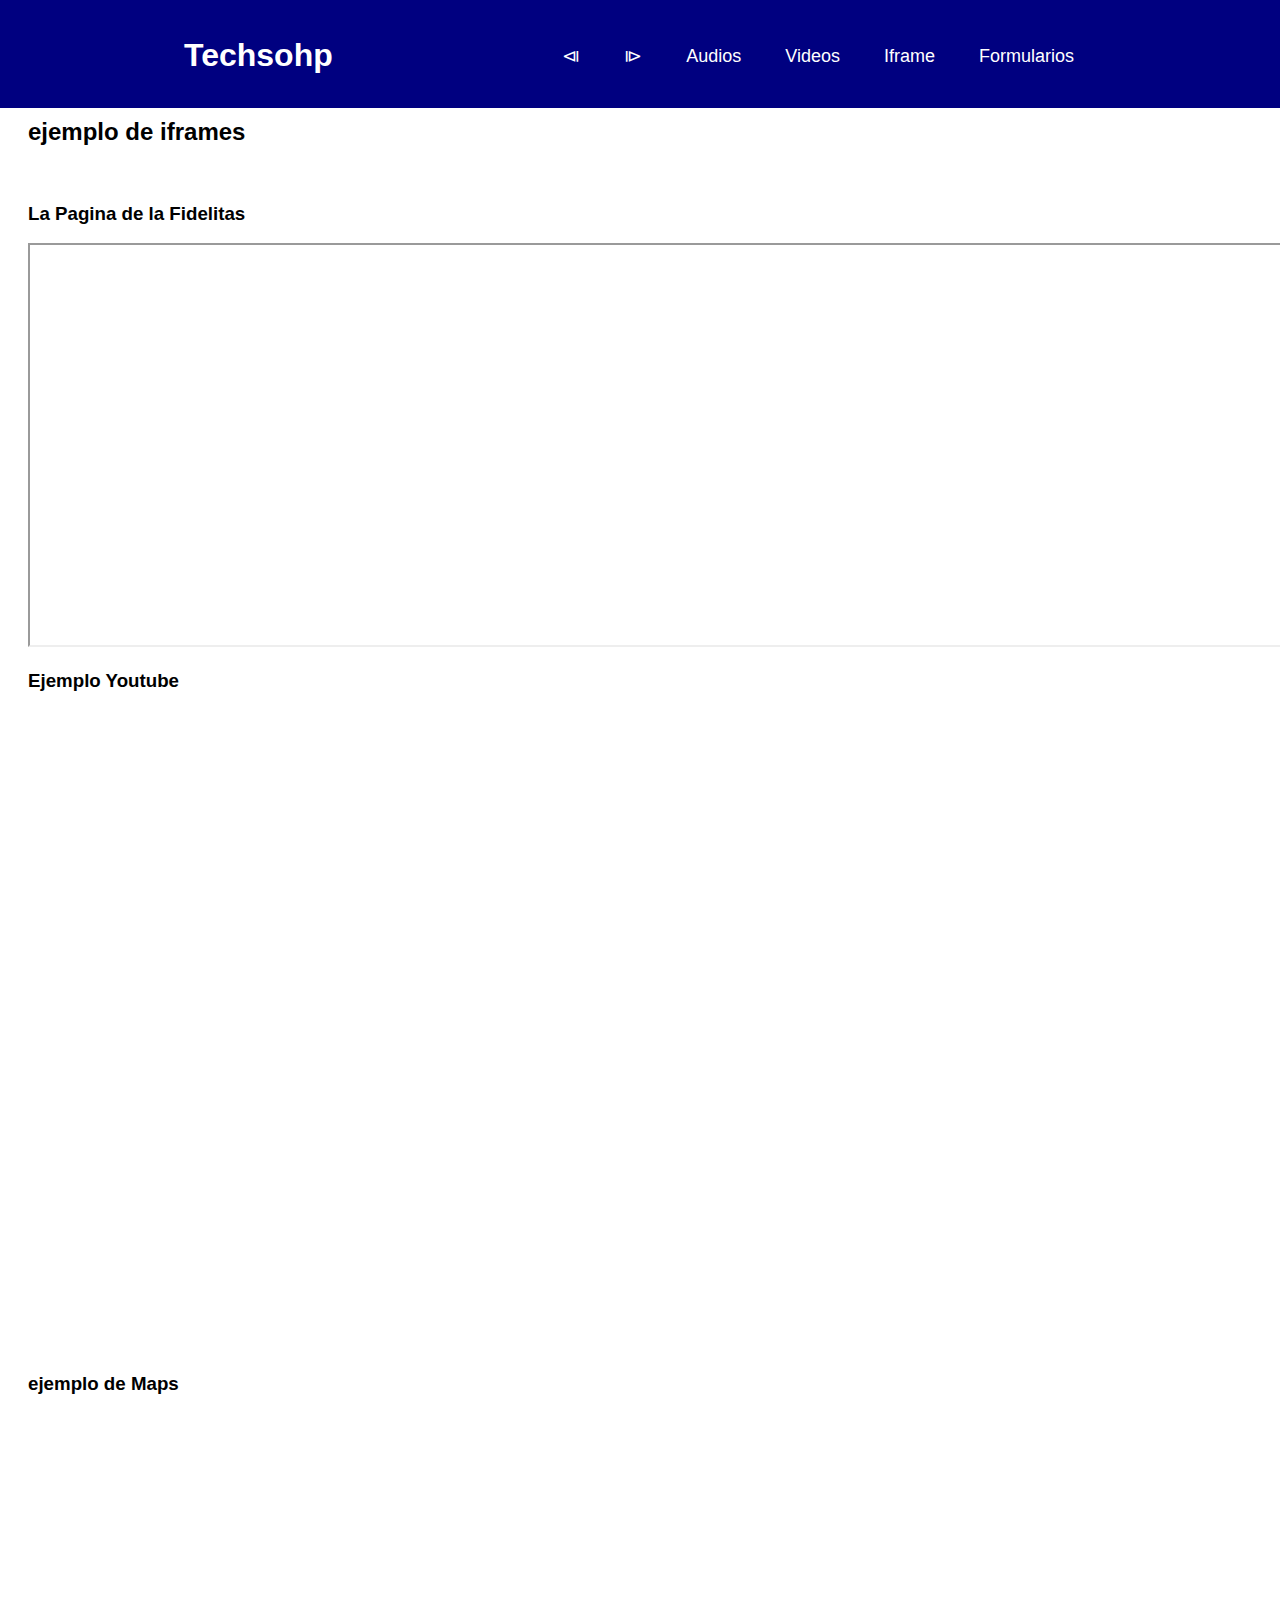
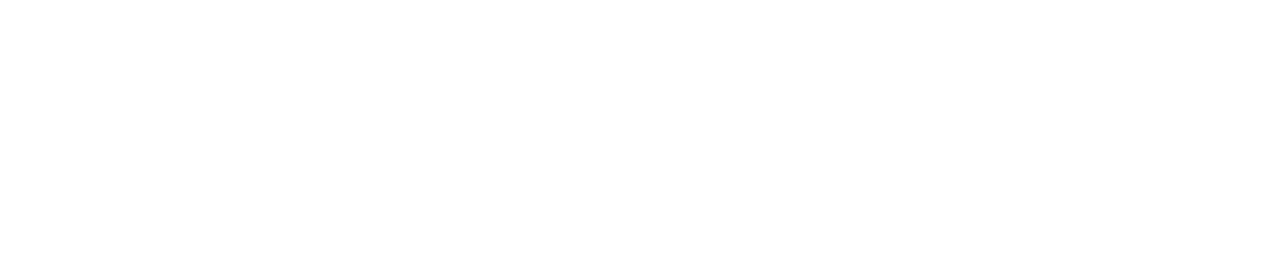
<file: src/main/resources/static/iframes.html>
<!DOCTYPE html>
<html>
    <head>
        <title>TODO supply a title</title>
        <meta charset="UTF-8">
        <meta name="viewport" content="width=device-width, initial-scale=1.0">
        <link href="css/menu.css" rel="stylesheet" type="text/css"/>
    </head>
    <body>
        <header class="header">
            <nav class="nav">
                <a href="index.html" class="logo nav-link">Techsohp</a>
                <ul class="nav-menu">                    
                    <li class="nav-menu-item"><a class="nav-menu-link nav-link" href="videos.html">&LeftTriangleBar;</a></li>
                    <li class="nav-menu-item"><a class="nav-menu-link nav-link" href="formularios.html">&RightTriangleBar;</a></li>
                    <li class="nav-menu-item"><a class="nav-menu-link nav-link" href="audios.html">Audios</a></li>
                    <li class="nav-menu-item"><a class="nav-menu-link nav-link" href="videos.html">Videos</a></li>
                    <li class="nav-menu-item"><a class="nav-menu-link nav-link" href="iframes.html">Iframe</a></li>
                    <li class="nav-menu-item"><a class="nav-menu-link nav-link" href="formularios.html">Formularios</a></li>
                </ul>   
            </nav>
        </header>
        <h2>ejemplo de iframes </h2>
        <br/>
        <article>
            <header>
                <h3>La Pagina de la Fidelitas</h3>
            </header>
            <iframe scr="https://sistemas.ufidelitas.ac.cr" width="1400" height="400"></iframe>
        </article>
        <article>
            <h3>Ejemplo Youtube</h3>
            <div style="margin: 0 arte;">
                <iframe width="1280" height="640" 
                        src="https://www.youtube.com/watch?v=s2M0OYmJwcA" 
                        title="Mom&#39;s Basement Upgrade - Intel $5,000 Extreme Tech Upgrade" 
                        frameborder="0" 
                        allow="accelerometer; autoplay; clipboard-write; encrypted-media; gyroscope; picture-in-picture; web-share" 
                        allowfullscreen>
                </iframe>
            </div>
        </article>
        <article>
            <header>
                <h3>ejemplo de Maps</h3>
                <div style="margin: 0 arte; width: 50%">
                    <iframe src="https://www.artmajeur.com/medias/hd/o/l/olimpia-gaia-martinelli-9600897/blog/degas-la-classe-de-danse-1874.jpg"
                            width="600" 
                            height="450" 
                            style="border:0;" 
                            allowfullscreen="" 
                            loading="lazy" 
                            referrerpolicy="no-referrer-when-downgrade">
                    </iframe>
                </div>
            </header>
        </article>

    </section>
</body>
</html>
</file>
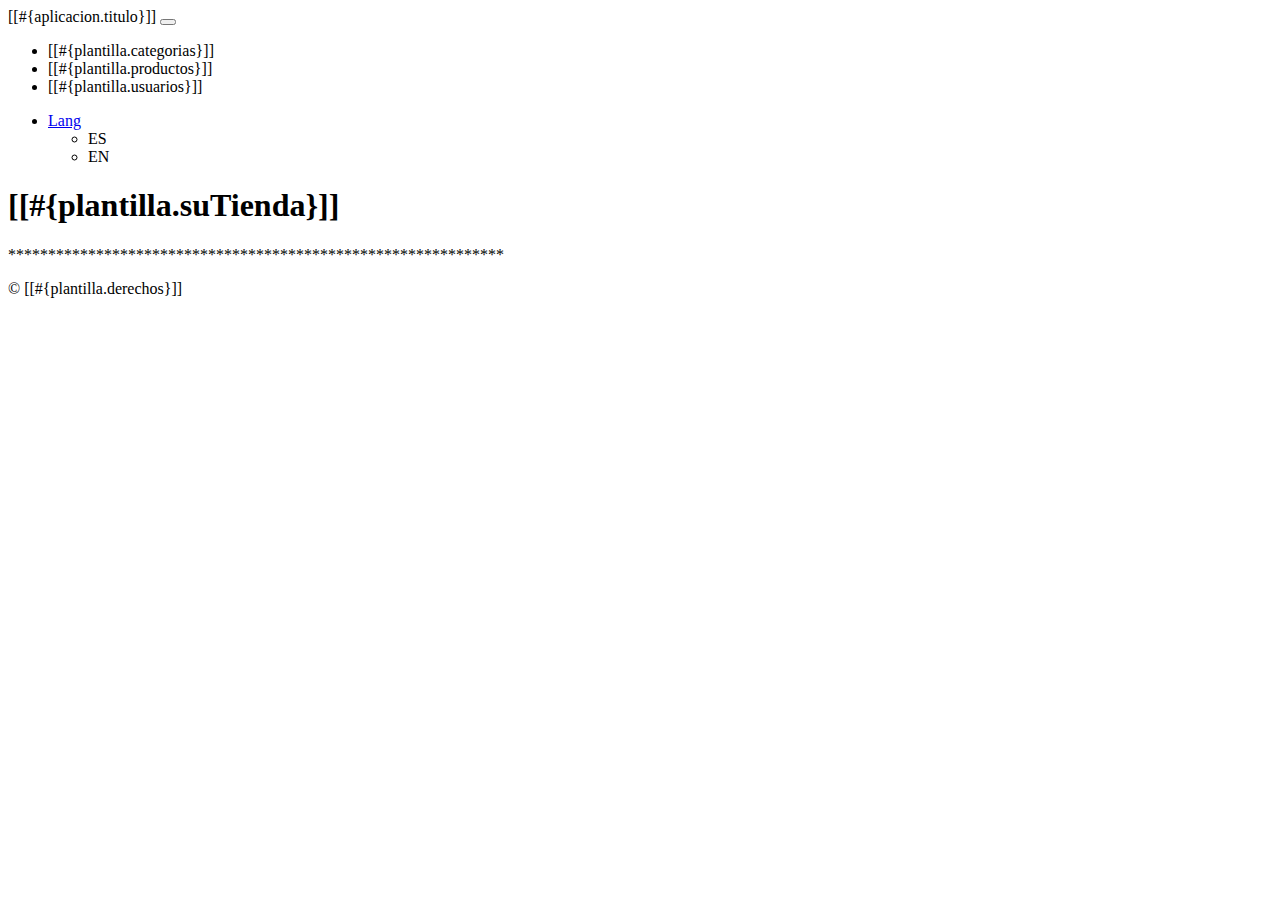
<file: src/main/resources/templates/template/plantilla.html>
<!DOCTYPE html>
<!--
Click nbfs://nbhost/SystemFileSystem/Templates/Licenses/license-default.txt to change this license
Click nbfs://nbhost/SystemFileSystem/Templates/Other/html.html to edit this template
-->
<html>
    <head th:fragment="head">
        <title>TechShop</title>
        <meta charset="UTF-8" />
        <link th:href="@{/webjars/bootstrap/css/bootstrap.min.css}" rel="stylesheet"/>
        <link th:href="@{/webjars/font-awesome/css/all.css}" rel="stylesheet"/>
        <script th:src="@{/webjars/jquery/jquery.min.js}"></script>
        <script th:src="@{/webjars/popper.js/umd/popper.min.js}"></script>
        <script th:src="@{/webjars/bootstrap/js/bootstrap.min.js}"></script>    
    </head>
    <body>
        <header th:fragment="header" class="header">
            <nav class="navbar navbar-expand-sm navbar-dark bg-dark p-0">
                <div class="container">
                    <a th:href="@{/}" class="navbar-brand">[[#{aplicacion.titulo}]]</a>
                    <button class="navbar-toggler" data-bs-toggle="collapse" data-bs-target="#navbarCollapse">
                        <span class="navbar-toggler-icon"></span>
                    </button>
                    <div class="collapse navbar-collapse justify-content-between" id="navbarCollapse">
                        <ul class="navbar-nav">
                            <li class="nav-item px-2"><a class="nav-link" th:href="@{/categoria/listado}">[[#{plantilla.categorias}]]</a></li>
                            <li class="nav-item px-2"><a class="nav-link" th:href="@{/producto/listado}">[[#{plantilla.productos}]]</a></li>
                            <li class="nav-item px-2"><a class="nav-link" th:href="@{/usuario/listado}">[[#{plantilla.usuarios}]]</a></li>
                        </ul>
                        <ul class="navbar-nav">
                            <li class="nav-item dropdown">
                                <a class="nav-link dropdown-toggle" data-bs-toggle="dropdown" href="#" role="button" aria-expanded="false">Lang</a>
                                <ul class="dropdown-menu dropdown-menu-dark">
                                    <li><a class="dropdown-item"  th:href="@{/(lang=es)}">ES</a></li>
                                    <li><a class="dropdown-item" th:href="@{/(lang=en)}">EN</a></li>
                                </ul>
                            </li>
                        </ul>                        
                    </div>
                </div>
            </nav>
            <section id="main-header" class="py-2 bg-success text-white">
                <div class="container">
                    <div class="row">
                        <div class="col-md-6">
                            <h1><i class="fas fa-cog"></i> [[#{plantilla.suTienda}]]</h1>
                        </div>
                    </div>
                </div>
            </section>
        </header>
		
		
**************************************************************

<footer th:fragment="footer" class="bg-info text-white mt-5 p-2">
            <div class="container">
                <div class="col">
                    <p class="lead text-center">
                        &COPY [[#{plantilla.derechos}]]
                    </p>
                </div>
            </div>
        </footer>
    </body>
</html>
</file>
<file: src/main/resources/static/css/estilos.css>
#tituloprincipal{
    color: orchid;
    font-family: sans-serif
}

.parrafoSecundario{
color: orangered;
font-size: 20px
}
.parrafoSecundario{
color: pink;
font-size: 30px

}
    a:link {color: blue;
    
}
a:visited {color: red;
    
}

a:hover { background-color: orange;
         color: white;
         border-radius: 30px;
    

    
}
a:hover {
    background-color: brown;
         color: black;
} 
p:nth-child(even){
    background-color: red;
    
}
p:nth-child(odd){
    background-color:  greenyellow;
    
}     

body{
    background-image: url("" );
    background-size:  cover;
    background-repeat: no-repeat;
    background-position: center;
    background-attachment: fixed;
}
</file>
<file: src/main/resources/static/css/menu.css>
body {
    font-family: sans-serif;
    padding: 90px 20px 0;
}

.header{
    background-color: navy;
    height: 12%;
    position:fixed;
    top:0;
    left:0;
    width: 100%;
}

.nav{
    display: flex;
    justify-content: space-between;
    max-width: 992px;
    margin: 0 auto;
}

.nav-link{
    color: white;
    text-decoration: none;
}

.logo{
    font-size: 32px;
    font-weight: bold;
    padding: 0 40px;
    line-height: 110px;
}

.logo:hover{
    background-color: aqua;
    transition:0.7s;
}

.nav-menu{
    display: flex;
    margin-right: 40px;
    list-style: none;
}

.nav-menu-item{
    font-size: 18px;
    margin: 0 10px;
    line-height: 80px;
    width: max-content;
}

.nav-menu-link{
    padding: 8px 12px;
    border-radius: 4px;
}

.nav-menu-link:hover {
    background-color: blue;
    transition: 0.7s;
}
</file>
